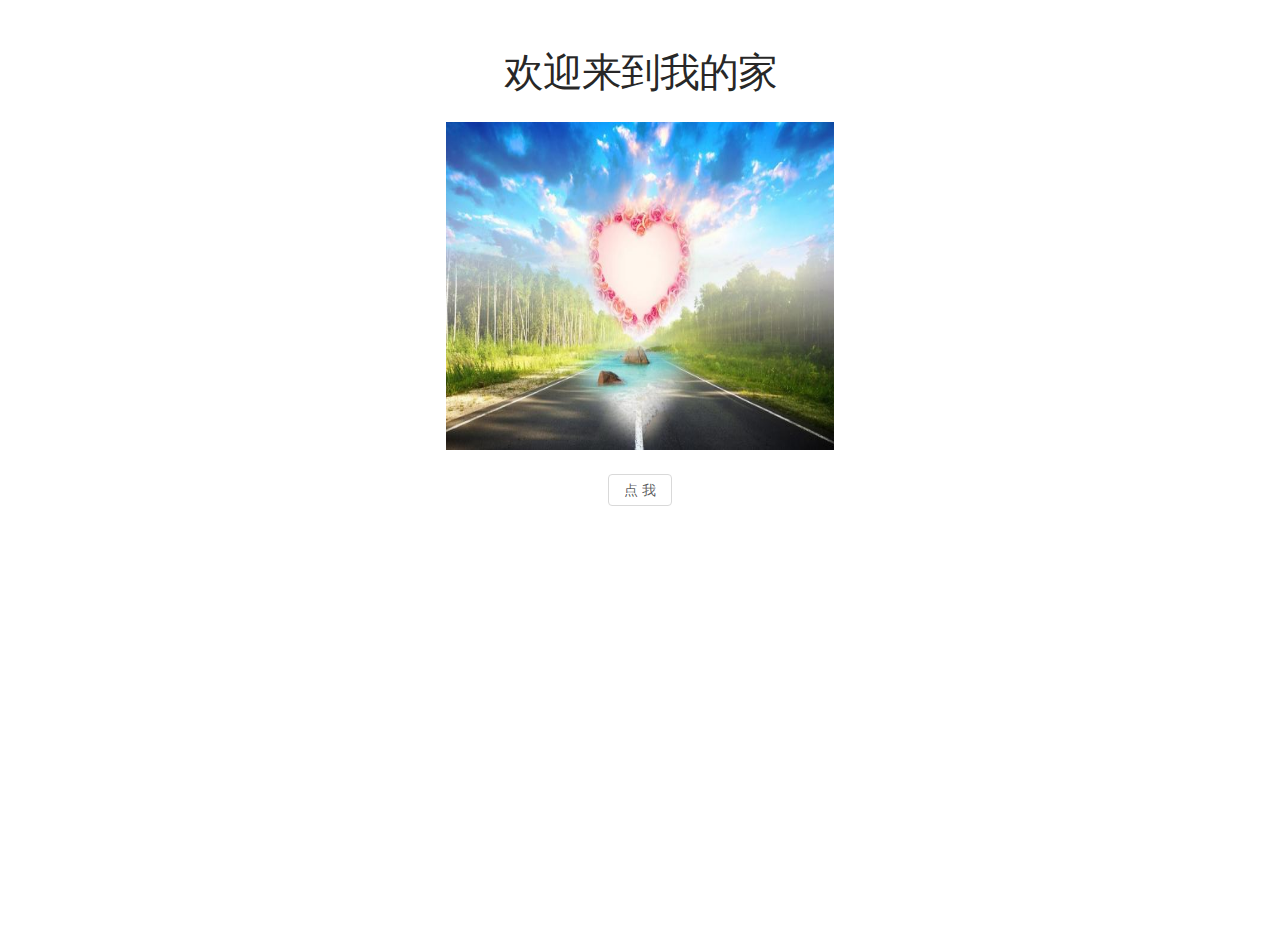
<file: index.html>
<!DOCTYPE html>
<html lang="en">
<head>
  <meta charset="UTF-8">
  <meta name="viewport" content="width=device-width, initial-scale=1">
  <title>Dva Demo</title>
  <link rel="stylesheet" href="index.css" />
</head>
<body>

  <div id="root"></div>
  <script src="index.js"></script>

</body>
</html>
</file>
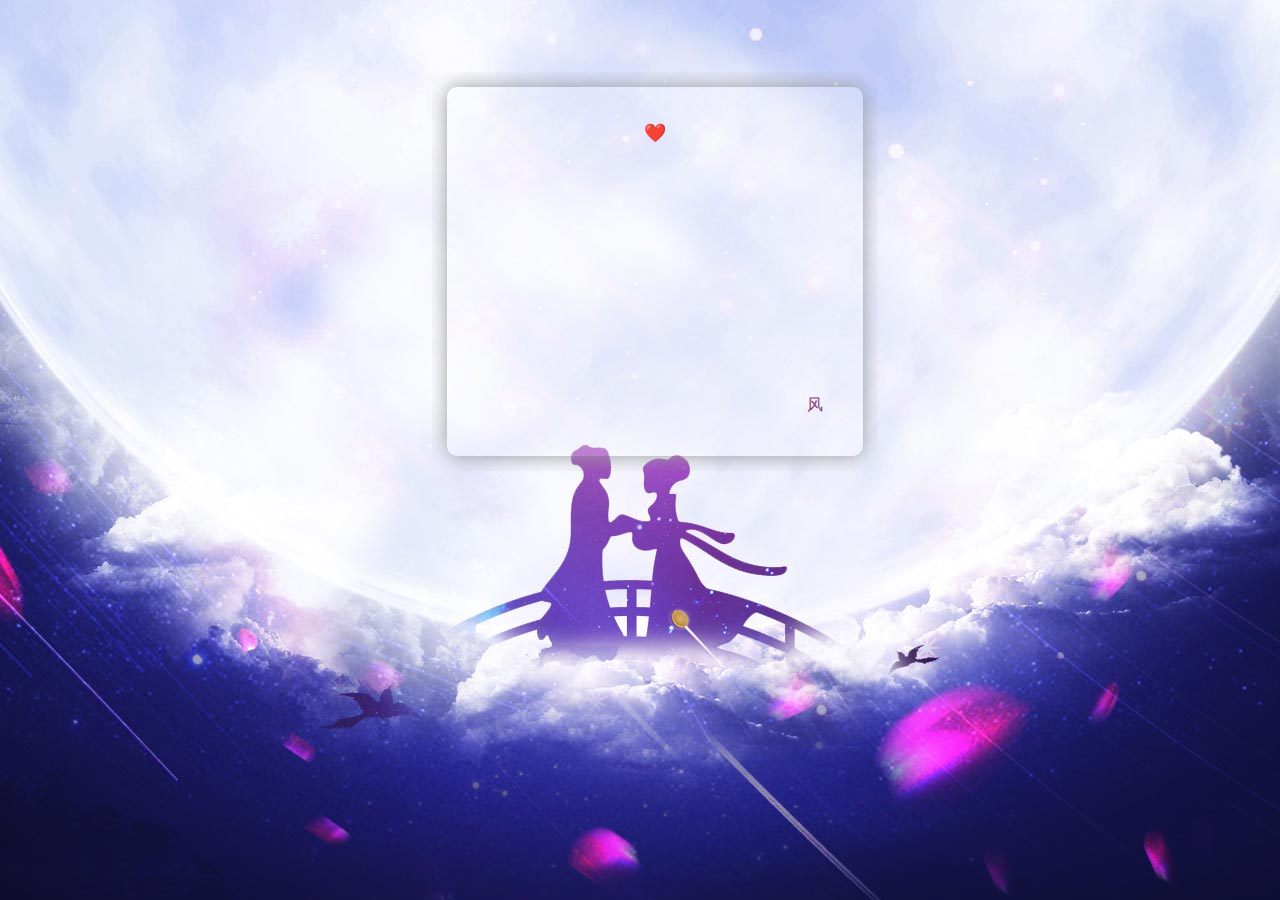
<file: test.html>
<html>
<head>
    <meta charset="utf-8">
    <meta http-equiv="X-UA-Compatible" content="IE=Edge,chrome=1">
    <title>风</title>
    <meta name="keywords" content="">
    <meta name="description" content="风">
    <link href="./static/css/style.css" rel="stylesheet" type="text/css">
    <script type="text/javascript" src="./static/js/js.js"></script>
</head>
<body id="bgc">
<div class="mb-box">
    <div class="bb">
        <h2>❤️</h2>
        <div class="bb_text">
            <div id="code">
                xx,有人说爱情可以让人失去生命，但我不会。我要留着这条命为你擦去嘴角的面渣；我要留着这条命去买你喜欢的玫瑰花；我要留着这条命拂去你眼角的泪水；我要留着这条命去撑起你的快乐天堂；如果有一天你找到了心中的他，我会爬上山崖，为你去摘那朵你心中的花！我想和你一起过平淡的生活......清晨可以看到你的笑脸和餐桌上的牛奶煎蛋，然后一起出门，很努力地工作，下班去超市买菜，一起回家做晚饭，夕阳下牵手散步......一直到老...
            </div>
        </div>
        <p class="bb_myname">
            风
            <br>
        </p>
    </div>
</div>
<script>
    Element.prototype.typewriter = function (a) {
        var d = this,
                c = d.innerHTML,
                b = 0;
        d.innerHTML = "";
        var e = setInterval(function () {
            var f = c.substr(b, 1);
            if (f == "<") {
                b = c.indexOf(">", b) + 1
            } else {
                b++
            }
            d.innerHTML = c.substring(0, b) + (b & 1 ? "_" : "");
            if (b >= c.length) {
                clearInterval(e)
            }
        }, 150);
        return this

    };
    document.getElementById("code").typewriter();
</script>
</body>
</html>
</file>
<file: index.css>
#root,body,html{height:100%}.normal___2Jkae{font-family:Georgia,sans-serif;margin-top:3em;text-align:center}.title___1_9L0{font-size:2.5rem;font-weight:normal;letter-spacing:-1px}.welcome___3Stqr{height:328px;background:url(static/yay.44dd3333.jpg) no-repeat center 0;background-size:388px 328px}.love___1vcRB{height:328px;background:url(static/爱心.4bd344f6.jpg) no-repeat center 0;background-size:388px 328px;margin-bottom:1.5rem}.list___3XYwP{font-size:1.2em;margin-top:1.8em;list-style:none;line-height:1.5em}.list___3XYwP code{background:#f7f7f7}@font-face{font-family:"Monospaced Number";src:local("Tahoma");unicode-range:u+30-39}@font-face{font-family:"Monospaced Number";font-weight:bold;src:local("Tahoma-Bold");unicode-range:u+30-39}@font-face{font-family:"Chinese Quote";src:local("PingFang SC"),local("SimSun");unicode-range:u+2018,u+2019,u+201c,u+201d}body,html{width:100%;height:100%}input::-ms-clear,input::-ms-reveal{display:none}*,:after,:before{-webkit-box-sizing:border-box;box-sizing:border-box}html{font-family:sans-serif;line-height:1.15;-webkit-text-size-adjust:100%;-ms-text-size-adjust:100%;-ms-overflow-style:scrollbar;-webkit-tap-highlight-color:rgba(0,0,0,0)}@-ms-viewport{width:device-width}article,aside,dialog,figcaption,figure,footer,header,hgroup,main,nav,section{display:block}body{margin:0;font-family:"Monospaced Number","Chinese Quote",-apple-system,BlinkMacSystemFont,"Segoe UI",Roboto,"PingFang SC","Hiragino Sans GB","Microsoft YaHei","Helvetica Neue",Helvetica,Arial,sans-serif;font-size:14px;line-height:1.5;color:rgba(0,0,0,.65);background-color:#fff}[tabindex="-1"]:focus{outline:none!important}hr{-webkit-box-sizing:content-box;box-sizing:content-box;height:0;overflow:visible}h1,h2,h3,h4,h5,h6{margin-top:0;margin-bottom:.5em;color:rgba(0,0,0,.85);font-weight:500}p{margin-top:0;margin-bottom:1em}abbr[data-original-title],abbr[title]{text-decoration:underline;-webkit-text-decoration:underline dotted;text-decoration:underline dotted;cursor:help;border-bottom:0}address{margin-bottom:1em;font-style:normal;line-height:inherit}input[type=number],input[type=password],input[type=text],textarea{-webkit-appearance:none}dl,ol,ul{margin-top:0;margin-bottom:1em}ol ol,ol ul,ul ol,ul ul{margin-bottom:0}dt{font-weight:500}dd{margin-bottom:.5em;margin-left:0}blockquote{margin:0 0 1em}dfn{font-style:italic}b,strong{font-weight:bolder}small{font-size:80%}sub,sup{position:relative;font-size:75%;line-height:0;vertical-align:baseline}sub{bottom:-.25em}sup{top:-.5em}a{color:#1890ff;background-color:transparent;text-decoration:none;outline:none;cursor:pointer;-webkit-transition:color .3s;transition:color .3s;-webkit-text-decoration-skip:objects}a:focus{text-decoration:underline;-webkit-text-decoration-skip:ink;text-decoration-skip:ink}a:hover{color:#40a9ff}a:active{color:#096dd9}a:active,a:hover{outline:0;text-decoration:none}a[disabled]{color:rgba(0,0,0,.25);cursor:not-allowed;pointer-events:none}code,kbd,pre,samp{font-family:Consolas,Menlo,Courier,monospace;font-size:1em}pre{margin-top:0;margin-bottom:1em;overflow:auto}figure{margin:0 0 1em}img{vertical-align:middle;border-style:none}svg:not(:root){overflow:hidden}[role=button],a,area,button,input:not([type=range]),label,select,summary,textarea{-ms-touch-action:manipulation;touch-action:manipulation}table{border-collapse:collapse}caption{padding-top:.75em;padding-bottom:.3em;color:rgba(0,0,0,.45);text-align:left;caption-side:bottom}th{text-align:inherit}button,input,optgroup,select,textarea{margin:0;font-family:inherit;font-size:inherit;line-height:inherit;color:inherit}button,input{overflow:visible}button,select{text-transform:none}[type=reset],[type=submit],button,html [type=button]{-webkit-appearance:button}[type=button]::-moz-focus-inner,[type=reset]::-moz-focus-inner,[type=submit]::-moz-focus-inner,button::-moz-focus-inner{padding:0;border-style:none}input[type=checkbox],input[type=radio]{-webkit-box-sizing:border-box;box-sizing:border-box;padding:0}input[type=date],input[type=datetime-local],input[type=month],input[type=time]{-webkit-appearance:listbox}textarea{overflow:auto;resize:vertical}fieldset{min-width:0;padding:0;margin:0;border:0}legend{display:block;width:100%;max-width:100%;padding:0;margin-bottom:.5em;font-size:1.5em;line-height:inherit;color:inherit;white-space:normal}progress{vertical-align:baseline}[type=number]::-webkit-inner-spin-button,[type=number]::-webkit-outer-spin-button{height:auto}[type=search]{outline-offset:-2px;-webkit-appearance:none}[type=search]::-webkit-search-cancel-button,[type=search]::-webkit-search-decoration{-webkit-appearance:none}::-webkit-file-upload-button{font:inherit;-webkit-appearance:button}output{display:inline-block}summary{display:list-item}template{display:none}[hidden]{display:none!important}mark{padding:.2em;background-color:#feffe6}::-moz-selection{background:#1890ff;color:#fff}::selection{background:#1890ff;color:#fff}.clearfix{zoom:1}.clearfix:after,.clearfix:before{content:"";display:table}.clearfix:after{clear:both}@font-face{font-family:"anticon";src:url("https://at.alicdn.com/t/font_148784_v4ggb6wrjmkotj4i.eot");src:url("https://at.alicdn.com/t/font_148784_v4ggb6wrjmkotj4i.woff") format("woff"),url("https://at.alicdn.com/t/font_148784_v4ggb6wrjmkotj4i.ttf") format("truetype"),url("https://at.alicdn.com/t/font_148784_v4ggb6wrjmkotj4i.svg#iconfont") format("svg")}.anticon{display:inline-block;font-style:normal;vertical-align:baseline;text-align:center;text-transform:none;line-height:1;text-rendering:optimizeLegibility;-webkit-font-smoothing:antialiased;-moz-osx-font-smoothing:grayscale}.anticon:before{display:block;font-family:"anticon"!important}.anticon-step-forward:before{content:"\E600"}.anticon-step-backward:before{content:"\E601"}.anticon-forward:before{content:"\E602"}.anticon-backward:before{content:"\E603"}.anticon-caret-right:before{content:"\E604"}.anticon-caret-left:before{content:"\E605"}.anticon-caret-down:before{content:"\E606"}.anticon-caret-up:before{content:"\E607"}.anticon-caret-circle-right:before,.anticon-circle-right:before,.anticon-right-circle:before{content:"\E608"}.anticon-caret-circle-left:before,.anticon-circle-left:before,.anticon-left-circle:before{content:"\E609"}.anticon-caret-circle-up:before,.anticon-circle-up:before,.anticon-up-circle:before{content:"\E60A"}.anticon-caret-circle-down:before,.anticon-circle-down:before,.anticon-down-circle:before{content:"\E60B"}.anticon-right-circle-o:before{content:"\E60C"}.anticon-caret-circle-o-right:before,.anticon-circle-o-right:before{content:"\E60C"}.anticon-left-circle-o:before{content:"\E60D"}.anticon-caret-circle-o-left:before,.anticon-circle-o-left:before{content:"\E60D"}.anticon-up-circle-o:before{content:"\E60E"}.anticon-caret-circle-o-up:before,.anticon-circle-o-up:before{content:"\E60E"}.anticon-down-circle-o:before{content:"\E60F"}.anticon-caret-circle-o-down:before,.anticon-circle-o-down:before{content:"\E60F"}.anticon-verticle-left:before{content:"\E610"}.anticon-verticle-right:before{content:"\E611"}.anticon-rollback:before{content:"\E612"}.anticon-retweet:before{content:"\E613"}.anticon-shrink:before{content:"\E614"}.anticon-arrow-salt:before,.anticon-arrows-alt:before{content:"\E615"}.anticon-reload:before{content:"\E616"}.anticon-double-right:before{content:"\E617"}.anticon-double-left:before{content:"\E618"}.anticon-arrow-down:before{content:"\E619"}.anticon-arrow-up:before{content:"\E61A"}.anticon-arrow-right:before{content:"\E61B"}.anticon-arrow-left:before{content:"\E61C"}.anticon-down:before{content:"\E61D"}.anticon-up:before{content:"\E61E"}.anticon-right:before{content:"\E61F"}.anticon-left:before{content:"\E620"}.anticon-minus-square-o:before{content:"\E621"}.anticon-minus-circle:before{content:"\E622"}.anticon-minus-circle-o:before{content:"\E623"}.anticon-minus:before{content:"\E624"}.anticon-plus-circle-o:before{content:"\E625"}.anticon-plus-circle:before{content:"\E626"}.anticon-plus:before{content:"\E627"}.anticon-info-circle:before{content:"\E628"}.anticon-info-circle-o:before{content:"\E629"}.anticon-info:before{content:"\E62A"}.anticon-exclamation:before{content:"\E62B"}.anticon-exclamation-circle:before{content:"\E62C"}.anticon-exclamation-circle-o:before{content:"\E62D"}.anticon-close-circle:before,.anticon-cross-circle:before{content:"\E62E"}.anticon-close-circle-o:before,.anticon-cross-circle-o:before{content:"\E62F"}.anticon-check-circle:before{content:"\E630"}.anticon-check-circle-o:before{content:"\E631"}.anticon-check:before{content:"\E632"}.anticon-close:before,.anticon-cross:before{content:"\E633"}.anticon-customer-service:before,.anticon-customerservice:before{content:"\E634"}.anticon-credit-card:before{content:"\E635"}.anticon-code-o:before{content:"\E636"}.anticon-book:before{content:"\E637"}.anticon-bars:before{content:"\E639"}.anticon-question:before{content:"\E63A"}.anticon-question-circle:before{content:"\E63B"}.anticon-question-circle-o:before{content:"\E63C"}.anticon-pause:before{content:"\E63D"}.anticon-pause-circle:before{content:"\E63E"}.anticon-pause-circle-o:before{content:"\E63F"}.anticon-clock-circle:before{content:"\E640"}.anticon-clock-circle-o:before{content:"\E641"}.anticon-swap:before{content:"\E642"}.anticon-swap-left:before{content:"\E643"}.anticon-swap-right:before{content:"\E644"}.anticon-plus-square-o:before{content:"\E645"}.anticon-frown-circle:before,.anticon-frown:before{content:"\E646"}.anticon-ellipsis:before{content:"\E647"}.anticon-copy:before{content:"\E648"}.anticon-menu-fold:before{content:"\E9AC"}.anticon-mail:before{content:"\E659"}.anticon-logout:before{content:"\E65A"}.anticon-link:before{content:"\E65B"}.anticon-area-chart:before{content:"\E65C"}.anticon-line-chart:before{content:"\E65D"}.anticon-home:before{content:"\E65E"}.anticon-laptop:before{content:"\E65F"}.anticon-star:before{content:"\E660"}.anticon-star-o:before{content:"\E661"}.anticon-folder:before{content:"\E662"}.anticon-filter:before{content:"\E663"}.anticon-file:before{content:"\E664"}.anticon-exception:before{content:"\E665"}.anticon-meh-circle:before,.anticon-meh:before{content:"\E666"}.anticon-meh-o:before{content:"\E667"}.anticon-shopping-cart:before{content:"\E668"}.anticon-save:before{content:"\E669"}.anticon-user:before{content:"\E66A"}.anticon-video-camera:before{content:"\E66B"}.anticon-to-top:before{content:"\E66C"}.anticon-team:before{content:"\E66D"}.anticon-tablet:before{content:"\E66E"}.anticon-solution:before{content:"\E66F"}.anticon-search:before{content:"\E670"}.anticon-share-alt:before{content:"\E671"}.anticon-setting:before{content:"\E672"}.anticon-poweroff:before{content:"\E6D5"}.anticon-picture:before{content:"\E674"}.anticon-phone:before{content:"\E675"}.anticon-paper-clip:before{content:"\E676"}.anticon-notification:before{content:"\E677"}.anticon-mobile:before{content:"\E678"}.anticon-menu-unfold:before{content:"\E9AD"}.anticon-inbox:before{content:"\E67A"}.anticon-lock:before{content:"\E67B"}.anticon-qrcode:before{content:"\E67C"}.anticon-play-circle:before{content:"\E6D0"}.anticon-play-circle-o:before{content:"\E6D1"}.anticon-tag:before{content:"\E6D2"}.anticon-tag-o:before{content:"\E6D3"}.anticon-tags:before{content:"\E67D"}.anticon-tags-o:before{content:"\E67E"}.anticon-cloud-o:before{content:"\E67F"}.anticon-cloud:before{content:"\E680"}.anticon-cloud-upload:before{content:"\E681"}.anticon-cloud-download:before{content:"\E682"}.anticon-cloud-download-o:before{content:"\E683"}.anticon-cloud-upload-o:before{content:"\E684"}.anticon-environment:before{content:"\E685"}.anticon-environment-o:before{content:"\E686"}.anticon-eye:before{content:"\E687"}.anticon-eye-o:before{content:"\E688"}.anticon-camera:before{content:"\E689"}.anticon-camera-o:before{content:"\E68A"}.anticon-windows:before{content:"\E68B"}.anticon-apple:before{content:"\E68C"}.anticon-apple-o:before{content:"\E6D4"}.anticon-android:before{content:"\E938"}.anticon-android-o:before{content:"\E68D"}.anticon-aliwangwang:before{content:"\E68E"}.anticon-aliwangwang-o:before{content:"\E68F"}.anticon-export:before{content:"\E691"}.anticon-edit:before{content:"\E692"}.anticon-appstore-o:before{content:"\E695"}.anticon-appstore:before{content:"\E696"}.anticon-scan:before{content:"\E697"}.anticon-file-text:before{content:"\E698"}.anticon-folder-open:before{content:"\E699"}.anticon-hdd:before{content:"\E69A"}.anticon-ie:before{content:"\E69B"}.anticon-file-jpg:before{content:"\E69C"}.anticon-like:before{content:"\E64C"}.anticon-like-o:before{content:"\E69D"}.anticon-dislike:before{content:"\E64B"}.anticon-dislike-o:before{content:"\E69E"}.anticon-delete:before{content:"\E69F"}.anticon-enter:before{content:"\E6A0"}.anticon-pushpin-o:before{content:"\E6A1"}.anticon-pushpin:before{content:"\E6A2"}.anticon-heart:before{content:"\E6A3"}.anticon-heart-o:before{content:"\E6A4"}.anticon-pay-circle:before{content:"\E6A5"}.anticon-pay-circle-o:before{content:"\E6A6"}.anticon-smile-circle:before,.anticon-smile:before{content:"\E6A7"}.anticon-smile-o:before{content:"\E6A8"}.anticon-frown-o:before{content:"\E6A9"}.anticon-calculator:before{content:"\E6AA"}.anticon-message:before{content:"\E6AB"}.anticon-chrome:before{content:"\E6AC"}.anticon-github:before{content:"\E6AD"}.anticon-file-unknown:before{content:"\E6AF"}.anticon-file-excel:before{content:"\E6B0"}.anticon-file-ppt:before{content:"\E6B1"}.anticon-file-word:before{content:"\E6B2"}.anticon-file-pdf:before{content:"\E6B3"}.anticon-desktop:before{content:"\E6B4"}.anticon-upload:before{content:"\E6B6"}.anticon-download:before{content:"\E6B7"}.anticon-pie-chart:before{content:"\E6B8"}.anticon-unlock:before{content:"\E6BA"}.anticon-calendar:before{content:"\E6BB"}.anticon-windows-o:before{content:"\E6BC"}.anticon-dot-chart:before{content:"\E6BD"}.anticon-bar-chart:before{content:"\E6BE"}.anticon-code:before{content:"\E6BF"}.anticon-api:before{content:"\E951"}.anticon-plus-square:before{content:"\E6C0"}.anticon-minus-square:before{content:"\E6C1"}.anticon-close-square:before{content:"\E6C2"}.anticon-close-square-o:before{content:"\E6C3"}.anticon-check-square:before{content:"\E6C4"}.anticon-check-square-o:before{content:"\E6C5"}.anticon-fast-backward:before{content:"\E6C6"}.anticon-fast-forward:before{content:"\E6C7"}.anticon-up-square:before{content:"\E6C8"}.anticon-down-square:before{content:"\E6C9"}.anticon-left-square:before{content:"\E6CA"}.anticon-right-square:before{content:"\E6CB"}.anticon-right-square-o:before{content:"\E6CC"}.anticon-left-square-o:before{content:"\E6CD"}.anticon-down-square-o:before{content:"\E6CE"}.anticon-up-square-o:before{content:"\E6CF"}.anticon-loading:before{content:"\E64D"}.anticon-loading-3-quarters:before{content:"\E6AE"}.anticon-bulb:before{content:"\E649"}.anticon-select:before{content:"\E64A"}.anticon-addfile:before,.anticon-file-add:before{content:"\E910"}.anticon-addfolder:before,.anticon-folder-add:before{content:"\E914"}.anticon-switcher:before{content:"\E913"}.anticon-rocket:before{content:"\E90F"}.anticon-dingding:before{content:"\E923"}.anticon-dingding-o:before{content:"\E925"}.anticon-bell:before{content:"\E64E"}.anticon-disconnect:before{content:"\E64F"}.anticon-database:before{content:"\E650"}.anticon-compass:before{content:"\E6DB"}.anticon-barcode:before{content:"\E652"}.anticon-hourglass:before{content:"\E653"}.anticon-key:before{content:"\E654"}.anticon-flag:before{content:"\E655"}.anticon-layout:before{content:"\E656"}.anticon-login:before{content:"\E657"}.anticon-printer:before{content:"\E673"}.anticon-sound:before{content:"\E6E9"}.anticon-usb:before{content:"\E6D7"}.anticon-skin:before{content:"\E6D8"}.anticon-tool:before{content:"\E6D9"}.anticon-sync:before{content:"\E6DA"}.anticon-wifi:before{content:"\E6D6"}.anticon-car:before{content:"\E6DC"}.anticon-copyright:before{content:"\E6DE"}.anticon-schedule:before{content:"\E6DF"}.anticon-user-add:before{content:"\E6ED"}.anticon-user-delete:before{content:"\E6E0"}.anticon-usergroup-add:before{content:"\E6DD"}.anticon-usergroup-delete:before{content:"\E6E1"}.anticon-man:before{content:"\E6E2"}.anticon-woman:before{content:"\E6EC"}.anticon-shop:before{content:"\E6E3"}.anticon-gift:before{content:"\E6E4"}.anticon-idcard:before{content:"\E6E5"}.anticon-medicine-box:before{content:"\E6E6"}.anticon-red-envelope:before{content:"\E6E7"}.anticon-coffee:before{content:"\E6E8"}.anticon-trademark:before{content:"\E651"}.anticon-safety:before{content:"\E6EA"}.anticon-wallet:before{content:"\E6EB"}.anticon-bank:before{content:"\E6EE"}.anticon-trophy:before{content:"\E6EF"}.anticon-contacts:before{content:"\E6F0"}.anticon-global:before{content:"\E6F1"}.anticon-shake:before{content:"\E94F"}.anticon-fork:before{content:"\E6F2"}.anticon-dashboard:before{content:"\E99A"}.anticon-profile:before{content:"\E999"}.anticon-table:before{content:"\E998"}.anticon-warning:before{content:"\E997"}.anticon-form:before{content:"\E996"}.anticon-spin:before{display:inline-block;-webkit-animation:loadingCircle 1s infinite linear;animation:loadingCircle 1s infinite linear}.anticon-weibo-square:before{content:"\E6F5"}.anticon-weibo-circle:before{content:"\E6F4"}.anticon-taobao-circle:before{content:"\E6F3"}.anticon-html5:before{content:"\E9C7"}.anticon-weibo:before{content:"\E9C6"}.anticon-twitter:before{content:"\E9C5"}.anticon-wechat:before{content:"\E9C4"}.anticon-youtube:before{content:"\E9C3"}.anticon-alipay-circle:before{content:"\E9C2"}.anticon-taobao:before{content:"\E9C1"}.anticon-skype:before{content:"\E9C0"}.anticon-qq:before{content:"\E9BF"}.anticon-medium-workmark:before{content:"\E9BE"}.anticon-gitlab:before{content:"\E9BD"}.anticon-medium:before{content:"\E9BC"}.anticon-linkedin:before{content:"\E9BB"}.anticon-google-plus:before{content:"\E9BA"}.anticon-dropbox:before{content:"\E9B9"}.anticon-facebook:before{content:"\E9B8"}.anticon-codepen:before{content:"\E9B7"}.anticon-amazon:before{content:"\E9B6"}.anticon-google:before{content:"\E9B5"}.anticon-codepen-circle:before{content:"\E9B4"}.anticon-alipay:before{content:"\E9B3"}.anticon-ant-design:before{content:"\E9B2"}.anticon-aliyun:before{content:"\E9F4"}.anticon-zhihu:before{content:"\E703"}.anticon-file-markdown:before{content:"\E704"}.anticon-slack:before{content:"\E705"}.anticon-slack-square:before{content:"\E706"}.anticon-behance:before{content:"\E707"}.anticon-behance-square:before{content:"\E708"}.anticon-dribbble:before{content:"\E709"}.anticon-dribbble-square:before{content:"\E70A"}.anticon-instagram:before{content:"\E70B"}.anticon-yuque:before{content:"\E70C"}.fade-appear,.fade-enter,.fade-leave{-webkit-animation-duration:.2s;animation-duration:.2s;-webkit-animation-fill-mode:both;animation-fill-mode:both;-webkit-animation-play-state:paused;animation-play-state:paused}.fade-appear.fade-appear-active,.fade-enter.fade-enter-active{-webkit-animation-name:antFadeIn;animation-name:antFadeIn;-webkit-animation-play-state:running;animation-play-state:running}.fade-leave.fade-leave-active{-webkit-animation-name:antFadeOut;animation-name:antFadeOut;-webkit-animation-play-state:running;animation-play-state:running;pointer-events:none}.fade-appear,.fade-enter{opacity:0}.fade-appear,.fade-enter,.fade-leave{-webkit-animation-timing-function:linear;animation-timing-function:linear}@-webkit-keyframes antFadeIn{0%{opacity:0}to{opacity:1}}@keyframes antFadeIn{0%{opacity:0}to{opacity:1}}@-webkit-keyframes antFadeOut{0%{opacity:1}to{opacity:0}}@keyframes antFadeOut{0%{opacity:1}to{opacity:0}}.move-up-appear,.move-up-enter,.move-up-leave{-webkit-animation-duration:.2s;animation-duration:.2s;-webkit-animation-fill-mode:both;animation-fill-mode:both;-webkit-animation-play-state:paused;animation-play-state:paused}.move-up-appear.move-up-appear-active,.move-up-enter.move-up-enter-active{-webkit-animation-name:antMoveUpIn;animation-name:antMoveUpIn;-webkit-animation-play-state:running;animation-play-state:running}.move-up-leave.move-up-leave-active{-webkit-animation-name:antMoveUpOut;animation-name:antMoveUpOut;-webkit-animation-play-state:running;animation-play-state:running;pointer-events:none}.move-up-appear,.move-up-enter{opacity:0;-webkit-animation-timing-function:cubic-bezier(.08,.82,.17,1);animation-timing-function:cubic-bezier(.08,.82,.17,1)}.move-up-leave{-webkit-animation-timing-function:cubic-bezier(.6,.04,.98,.34);animation-timing-function:cubic-bezier(.6,.04,.98,.34)}.move-down-appear,.move-down-enter,.move-down-leave{-webkit-animation-duration:.2s;animation-duration:.2s;-webkit-animation-fill-mode:both;animation-fill-mode:both;-webkit-animation-play-state:paused;animation-play-state:paused}.move-down-appear.move-down-appear-active,.move-down-enter.move-down-enter-active{-webkit-animation-name:antMoveDownIn;animation-name:antMoveDownIn;-webkit-animation-play-state:running;animation-play-state:running}.move-down-leave.move-down-leave-active{-webkit-animation-name:antMoveDownOut;animation-name:antMoveDownOut;-webkit-animation-play-state:running;animation-play-state:running;pointer-events:none}.move-down-appear,.move-down-enter{opacity:0;-webkit-animation-timing-function:cubic-bezier(.08,.82,.17,1);animation-timing-function:cubic-bezier(.08,.82,.17,1)}.move-down-leave{-webkit-animation-timing-function:cubic-bezier(.6,.04,.98,.34);animation-timing-function:cubic-bezier(.6,.04,.98,.34)}.move-left-appear,.move-left-enter,.move-left-leave{-webkit-animation-duration:.2s;animation-duration:.2s;-webkit-animation-fill-mode:both;animation-fill-mode:both;-webkit-animation-play-state:paused;animation-play-state:paused}.move-left-appear.move-left-appear-active,.move-left-enter.move-left-enter-active{-webkit-animation-name:antMoveLeftIn;animation-name:antMoveLeftIn;-webkit-animation-play-state:running;animation-play-state:running}.move-left-leave.move-left-leave-active{-webkit-animation-name:antMoveLeftOut;animation-name:antMoveLeftOut;-webkit-animation-play-state:running;animation-play-state:running;pointer-events:none}.move-left-appear,.move-left-enter{opacity:0;-webkit-animation-timing-function:cubic-bezier(.08,.82,.17,1);animation-timing-function:cubic-bezier(.08,.82,.17,1)}.move-left-leave{-webkit-animation-timing-function:cubic-bezier(.6,.04,.98,.34);animation-timing-function:cubic-bezier(.6,.04,.98,.34)}.move-right-appear,.move-right-enter,.move-right-leave{-webkit-animation-duration:.2s;animation-duration:.2s;-webkit-animation-fill-mode:both;animation-fill-mode:both;-webkit-animation-play-state:paused;animation-play-state:paused}.move-right-appear.move-right-appear-active,.move-right-enter.move-right-enter-active{-webkit-animation-name:antMoveRightIn;animation-name:antMoveRightIn;-webkit-animation-play-state:running;animation-play-state:running}.move-right-leave.move-right-leave-active{-webkit-animation-name:antMoveRightOut;animation-name:antMoveRightOut;-webkit-animation-play-state:running;animation-play-state:running;pointer-events:none}.move-right-appear,.move-right-enter{opacity:0;-webkit-animation-timing-function:cubic-bezier(.08,.82,.17,1);animation-timing-function:cubic-bezier(.08,.82,.17,1)}.move-right-leave{-webkit-animation-timing-function:cubic-bezier(.6,.04,.98,.34);animation-timing-function:cubic-bezier(.6,.04,.98,.34)}@-webkit-keyframes antMoveDownIn{0%{-webkit-transform-origin:0 0;transform-origin:0 0;-webkit-transform:translateY(100%);transform:translateY(100%);opacity:0}to{-webkit-transform-origin:0 0;transform-origin:0 0;-webkit-transform:translateY(0);transform:translateY(0);opacity:1}}@keyframes antMoveDownIn{0%{-webkit-transform-origin:0 0;transform-origin:0 0;-webkit-transform:translateY(100%);transform:translateY(100%);opacity:0}to{-webkit-transform-origin:0 0;transform-origin:0 0;-webkit-transform:translateY(0);transform:translateY(0);opacity:1}}@-webkit-keyframes antMoveDownOut{0%{-webkit-transform-origin:0 0;transform-origin:0 0;-webkit-transform:translateY(0);transform:translateY(0);opacity:1}to{-webkit-transform-origin:0 0;transform-origin:0 0;-webkit-transform:translateY(100%);transform:translateY(100%);opacity:0}}@keyframes antMoveDownOut{0%{-webkit-transform-origin:0 0;transform-origin:0 0;-webkit-transform:translateY(0);transform:translateY(0);opacity:1}to{-webkit-transform-origin:0 0;transform-origin:0 0;-webkit-transform:translateY(100%);transform:translateY(100%);opacity:0}}@-webkit-keyframes antMoveLeftIn{0%{-webkit-transform-origin:0 0;transform-origin:0 0;-webkit-transform:translateX(-100%);transform:translateX(-100%);opacity:0}to{-webkit-transform-origin:0 0;transform-origin:0 0;-webkit-transform:translateX(0);transform:translateX(0);opacity:1}}@keyframes antMoveLeftIn{0%{-webkit-transform-origin:0 0;transform-origin:0 0;-webkit-transform:translateX(-100%);transform:translateX(-100%);opacity:0}to{-webkit-transform-origin:0 0;transform-origin:0 0;-webkit-transform:translateX(0);transform:translateX(0);opacity:1}}@-webkit-keyframes antMoveLeftOut{0%{-webkit-transform-origin:0 0;transform-origin:0 0;-webkit-transform:translateX(0);transform:translateX(0);opacity:1}to{-webkit-transform-origin:0 0;transform-origin:0 0;-webkit-transform:translateX(-100%);transform:translateX(-100%);opacity:0}}@keyframes antMoveLeftOut{0%{-webkit-transform-origin:0 0;transform-origin:0 0;-webkit-transform:translateX(0);transform:translateX(0);opacity:1}to{-webkit-transform-origin:0 0;transform-origin:0 0;-webkit-transform:translateX(-100%);transform:translateX(-100%);opacity:0}}@-webkit-keyframes antMoveRightIn{0%{opacity:0;-webkit-transform-origin:0 0;transform-origin:0 0;-webkit-transform:translateX(100%);transform:translateX(100%)}to{opacity:1;-webkit-transform-origin:0 0;transform-origin:0 0;-webkit-transform:translateX(0);transform:translateX(0)}}@keyframes antMoveRightIn{0%{opacity:0;-webkit-transform-origin:0 0;transform-origin:0 0;-webkit-transform:translateX(100%);transform:translateX(100%)}to{opacity:1;-webkit-transform-origin:0 0;transform-origin:0 0;-webkit-transform:translateX(0);transform:translateX(0)}}@-webkit-keyframes antMoveRightOut{0%{-webkit-transform-origin:0 0;transform-origin:0 0;-webkit-transform:translateX(0);transform:translateX(0);opacity:1}to{-webkit-transform-origin:0 0;transform-origin:0 0;-webkit-transform:translateX(100%);transform:translateX(100%);opacity:0}}@keyframes antMoveRightOut{0%{-webkit-transform-origin:0 0;transform-origin:0 0;-webkit-transform:translateX(0);transform:translateX(0);opacity:1}to{-webkit-transform-origin:0 0;transform-origin:0 0;-webkit-transform:translateX(100%);transform:translateX(100%);opacity:0}}@-webkit-keyframes antMoveUpIn{0%{-webkit-transform-origin:0 0;transform-origin:0 0;-webkit-transform:translateY(-100%);transform:translateY(-100%);opacity:0}to{-webkit-transform-origin:0 0;transform-origin:0 0;-webkit-transform:translateY(0);transform:translateY(0);opacity:1}}@keyframes antMoveUpIn{0%{-webkit-transform-origin:0 0;transform-origin:0 0;-webkit-transform:translateY(-100%);transform:translateY(-100%);opacity:0}to{-webkit-transform-origin:0 0;transform-origin:0 0;-webkit-transform:translateY(0);transform:translateY(0);opacity:1}}@-webkit-keyframes antMoveUpOut{0%{-webkit-transform-origin:0 0;transform-origin:0 0;-webkit-transform:translateY(0);transform:translateY(0);opacity:1}to{-webkit-transform-origin:0 0;transform-origin:0 0;-webkit-transform:translateY(-100%);transform:translateY(-100%);opacity:0}}@keyframes antMoveUpOut{0%{-webkit-transform-origin:0 0;transform-origin:0 0;-webkit-transform:translateY(0);transform:translateY(0);opacity:1}to{-webkit-transform-origin:0 0;transform-origin:0 0;-webkit-transform:translateY(-100%);transform:translateY(-100%);opacity:0}}@-webkit-keyframes loadingCircle{0%{-webkit-transform-origin:50% 50%;transform-origin:50% 50%;-webkit-transform:rotate(0deg);transform:rotate(0deg)}to{-webkit-transform-origin:50% 50%;transform-origin:50% 50%;-webkit-transform:rotate(1turn);transform:rotate(1turn)}}@keyframes loadingCircle{0%{-webkit-transform-origin:50% 50%;transform-origin:50% 50%;-webkit-transform:rotate(0deg);transform:rotate(0deg)}to{-webkit-transform-origin:50% 50%;transform-origin:50% 50%;-webkit-transform:rotate(1turn);transform:rotate(1turn)}}.slide-up-appear,.slide-up-enter,.slide-up-leave{-webkit-animation-duration:.2s;animation-duration:.2s;-webkit-animation-fill-mode:both;animation-fill-mode:both;-webkit-animation-play-state:paused;animation-play-state:paused}.slide-up-appear.slide-up-appear-active,.slide-up-enter.slide-up-enter-active{-webkit-animation-name:antSlideUpIn;animation-name:antSlideUpIn;-webkit-animation-play-state:running;animation-play-state:running}.slide-up-leave.slide-up-leave-active{-webkit-animation-name:antSlideUpOut;animation-name:antSlideUpOut;-webkit-animation-play-state:running;animation-play-state:running;pointer-events:none}.slide-up-appear,.slide-up-enter{opacity:0;-webkit-animation-timing-function:cubic-bezier(.23,1,.32,1);animation-timing-function:cubic-bezier(.23,1,.32,1)}.slide-up-leave{-webkit-animation-timing-function:cubic-bezier(.755,.05,.855,.06);animation-timing-function:cubic-bezier(.755,.05,.855,.06)}.slide-down-appear,.slide-down-enter,.slide-down-leave{-webkit-animation-duration:.2s;animation-duration:.2s;-webkit-animation-fill-mode:both;animation-fill-mode:both;-webkit-animation-play-state:paused;animation-play-state:paused}.slide-down-appear.slide-down-appear-active,.slide-down-enter.slide-down-enter-active{-webkit-animation-name:antSlideDownIn;animation-name:antSlideDownIn;-webkit-animation-play-state:running;animation-play-state:running}.slide-down-leave.slide-down-leave-active{-webkit-animation-name:antSlideDownOut;animation-name:antSlideDownOut;-webkit-animation-play-state:running;animation-play-state:running;pointer-events:none}.slide-down-appear,.slide-down-enter{opacity:0;-webkit-animation-timing-function:cubic-bezier(.23,1,.32,1);animation-timing-function:cubic-bezier(.23,1,.32,1)}.slide-down-leave{-webkit-animation-timing-function:cubic-bezier(.755,.05,.855,.06);animation-timing-function:cubic-bezier(.755,.05,.855,.06)}.slide-left-appear,.slide-left-enter,.slide-left-leave{-webkit-animation-duration:.2s;animation-duration:.2s;-webkit-animation-fill-mode:both;animation-fill-mode:both;-webkit-animation-play-state:paused;animation-play-state:paused}.slide-left-appear.slide-left-appear-active,.slide-left-enter.slide-left-enter-active{-webkit-animation-name:antSlideLeftIn;animation-name:antSlideLeftIn;-webkit-animation-play-state:running;animation-play-state:running}.slide-left-leave.slide-left-leave-active{-webkit-animation-name:antSlideLeftOut;animation-name:antSlideLeftOut;-webkit-animation-play-state:running;animation-play-state:running;pointer-events:none}.slide-left-appear,.slide-left-enter{opacity:0;-webkit-animation-timing-function:cubic-bezier(.23,1,.32,1);animation-timing-function:cubic-bezier(.23,1,.32,1)}.slide-left-leave{-webkit-animation-timing-function:cubic-bezier(.755,.05,.855,.06);animation-timing-function:cubic-bezier(.755,.05,.855,.06)}.slide-right-appear,.slide-right-enter,.slide-right-leave{-webkit-animation-duration:.2s;animation-duration:.2s;-webkit-animation-fill-mode:both;animation-fill-mode:both;-webkit-animation-play-state:paused;animation-play-state:paused}.slide-right-appear.slide-right-appear-active,.slide-right-enter.slide-right-enter-active{-webkit-animation-name:antSlideRightIn;animation-name:antSlideRightIn;-webkit-animation-play-state:running;animation-play-state:running}.slide-right-leave.slide-right-leave-active{-webkit-animation-name:antSlideRightOut;animation-name:antSlideRightOut;-webkit-animation-play-state:running;animation-play-state:running;pointer-events:none}.slide-right-appear,.slide-right-enter{opacity:0;-webkit-animation-timing-function:cubic-bezier(.23,1,.32,1);animation-timing-function:cubic-bezier(.23,1,.32,1)}.slide-right-leave{-webkit-animation-timing-function:cubic-bezier(.755,.05,.855,.06);animation-timing-function:cubic-bezier(.755,.05,.855,.06)}@-webkit-keyframes antSlideUpIn{0%{opacity:0;-webkit-transform-origin:0 0;transform-origin:0 0;-webkit-transform:scaleY(.8);transform:scaleY(.8)}to{opacity:1;-webkit-transform-origin:0 0;transform-origin:0 0;-webkit-transform:scaleY(1);transform:scaleY(1)}}@keyframes antSlideUpIn{0%{opacity:0;-webkit-transform-origin:0 0;transform-origin:0 0;-webkit-transform:scaleY(.8);transform:scaleY(.8)}to{opacity:1;-webkit-transform-origin:0 0;transform-origin:0 0;-webkit-transform:scaleY(1);transform:scaleY(1)}}@-webkit-keyframes antSlideUpOut{0%{opacity:1;-webkit-transform-origin:0 0;transform-origin:0 0;-webkit-transform:scaleY(1);transform:scaleY(1)}to{opacity:0;-webkit-transform-origin:0 0;transform-origin:0 0;-webkit-transform:scaleY(.8);transform:scaleY(.8)}}@keyframes antSlideUpOut{0%{opacity:1;-webkit-transform-origin:0 0;transform-origin:0 0;-webkit-transform:scaleY(1);transform:scaleY(1)}to{opacity:0;-webkit-transform-origin:0 0;transform-origin:0 0;-webkit-transform:scaleY(.8);transform:scaleY(.8)}}@-webkit-keyframes antSlideDownIn{0%{opacity:0;-webkit-transform-origin:100% 100%;transform-origin:100% 100%;-webkit-transform:scaleY(.8);transform:scaleY(.8)}to{opacity:1;-webkit-transform-origin:100% 100%;transform-origin:100% 100%;-webkit-transform:scaleY(1);transform:scaleY(1)}}@keyframes antSlideDownIn{0%{opacity:0;-webkit-transform-origin:100% 100%;transform-origin:100% 100%;-webkit-transform:scaleY(.8);transform:scaleY(.8)}to{opacity:1;-webkit-transform-origin:100% 100%;transform-origin:100% 100%;-webkit-transform:scaleY(1);transform:scaleY(1)}}@-webkit-keyframes antSlideDownOut{0%{opacity:1;-webkit-transform-origin:100% 100%;transform-origin:100% 100%;-webkit-transform:scaleY(1);transform:scaleY(1)}to{opacity:0;-webkit-transform-origin:100% 100%;transform-origin:100% 100%;-webkit-transform:scaleY(.8);transform:scaleY(.8)}}@keyframes antSlideDownOut{0%{opacity:1;-webkit-transform-origin:100% 100%;transform-origin:100% 100%;-webkit-transform:scaleY(1);transform:scaleY(1)}to{opacity:0;-webkit-transform-origin:100% 100%;transform-origin:100% 100%;-webkit-transform:scaleY(.8);transform:scaleY(.8)}}@-webkit-keyframes antSlideLeftIn{0%{opacity:0;-webkit-transform-origin:0 0;transform-origin:0 0;-webkit-transform:scaleX(.8);transform:scaleX(.8)}to{opacity:1;-webkit-transform-origin:0 0;transform-origin:0 0;-webkit-transform:scaleX(1);transform:scaleX(1)}}@keyframes antSlideLeftIn{0%{opacity:0;-webkit-transform-origin:0 0;transform-origin:0 0;-webkit-transform:scaleX(.8);transform:scaleX(.8)}to{opacity:1;-webkit-transform-origin:0 0;transform-origin:0 0;-webkit-transform:scaleX(1);transform:scaleX(1)}}@-webkit-keyframes antSlideLeftOut{0%{opacity:1;-webkit-transform-origin:0 0;transform-origin:0 0;-webkit-transform:scaleX(1);transform:scaleX(1)}to{opacity:0;-webkit-transform-origin:0 0;transform-origin:0 0;-webkit-transform:scaleX(.8);transform:scaleX(.8)}}@keyframes antSlideLeftOut{0%{opacity:1;-webkit-transform-origin:0 0;transform-origin:0 0;-webkit-transform:scaleX(1);transform:scaleX(1)}to{opacity:0;-webkit-transform-origin:0 0;transform-origin:0 0;-webkit-transform:scaleX(.8);transform:scaleX(.8)}}@-webkit-keyframes antSlideRightIn{0%{opacity:0;-webkit-transform-origin:100% 0;transform-origin:100% 0;-webkit-transform:scaleX(.8);transform:scaleX(.8)}to{opacity:1;-webkit-transform-origin:100% 0;transform-origin:100% 0;-webkit-transform:scaleX(1);transform:scaleX(1)}}@keyframes antSlideRightIn{0%{opacity:0;-webkit-transform-origin:100% 0;transform-origin:100% 0;-webkit-transform:scaleX(.8);transform:scaleX(.8)}to{opacity:1;-webkit-transform-origin:100% 0;transform-origin:100% 0;-webkit-transform:scaleX(1);transform:scaleX(1)}}@-webkit-keyframes antSlideRightOut{0%{opacity:1;-webkit-transform-origin:100% 0;transform-origin:100% 0;-webkit-transform:scaleX(1);transform:scaleX(1)}to{opacity:0;-webkit-transform-origin:100% 0;transform-origin:100% 0;-webkit-transform:scaleX(.8);transform:scaleX(.8)}}@keyframes antSlideRightOut{0%{opacity:1;-webkit-transform-origin:100% 0;transform-origin:100% 0;-webkit-transform:scaleX(1);transform:scaleX(1)}to{opacity:0;-webkit-transform-origin:100% 0;transform-origin:100% 0;-webkit-transform:scaleX(.8);transform:scaleX(.8)}}.swing-appear,.swing-enter{-webkit-animation-duration:.2s;animation-duration:.2s;-webkit-animation-fill-mode:both;animation-fill-mode:both;-webkit-animation-play-state:paused;animation-play-state:paused}.swing-appear.swing-appear-active,.swing-enter.swing-enter-active{-webkit-animation-name:antSwingIn;animation-name:antSwingIn;-webkit-animation-play-state:running;animation-play-state:running}@-webkit-keyframes antSwingIn{0%,to{-webkit-transform:translateX(0);transform:translateX(0)}20%{-webkit-transform:translateX(-10px);transform:translateX(-10px)}40%{-webkit-transform:translateX(10px);transform:translateX(10px)}60%{-webkit-transform:translateX(-5px);transform:translateX(-5px)}80%{-webkit-transform:translateX(5px);transform:translateX(5px)}}@keyframes antSwingIn{0%,to{-webkit-transform:translateX(0);transform:translateX(0)}20%{-webkit-transform:translateX(-10px);transform:translateX(-10px)}40%{-webkit-transform:translateX(10px);transform:translateX(10px)}60%{-webkit-transform:translateX(-5px);transform:translateX(-5px)}80%{-webkit-transform:translateX(5px);transform:translateX(5px)}}.zoom-appear,.zoom-enter,.zoom-leave{-webkit-animation-duration:.2s;animation-duration:.2s;-webkit-animation-fill-mode:both;animation-fill-mode:both;-webkit-animation-play-state:paused;animation-play-state:paused}.zoom-appear.zoom-appear-active,.zoom-enter.zoom-enter-active{-webkit-animation-name:antZoomIn;animation-name:antZoomIn;-webkit-animation-play-state:running;animation-play-state:running}.zoom-leave.zoom-leave-active{-webkit-animation-name:antZoomOut;animation-name:antZoomOut;-webkit-animation-play-state:running;animation-play-state:running;pointer-events:none}.zoom-appear,.zoom-enter{-webkit-transform:scale(0);transform:scale(0);-webkit-animation-timing-function:cubic-bezier(.08,.82,.17,1);animation-timing-function:cubic-bezier(.08,.82,.17,1)}.zoom-leave{-webkit-animation-timing-function:cubic-bezier(.78,.14,.15,.86);animation-timing-function:cubic-bezier(.78,.14,.15,.86)}.zoom-big-appear,.zoom-big-enter,.zoom-big-leave{-webkit-animation-duration:.2s;animation-duration:.2s;-webkit-animation-fill-mode:both;animation-fill-mode:both;-webkit-animation-play-state:paused;animation-play-state:paused}.zoom-big-appear.zoom-big-appear-active,.zoom-big-enter.zoom-big-enter-active{-webkit-animation-name:antZoomBigIn;animation-name:antZoomBigIn;-webkit-animation-play-state:running;animation-play-state:running}.zoom-big-leave.zoom-big-leave-active{-webkit-animation-name:antZoomBigOut;animation-name:antZoomBigOut;-webkit-animation-play-state:running;animation-play-state:running;pointer-events:none}.zoom-big-appear,.zoom-big-enter{-webkit-transform:scale(0);transform:scale(0);-webkit-animation-timing-function:cubic-bezier(.08,.82,.17,1);animation-timing-function:cubic-bezier(.08,.82,.17,1)}.zoom-big-leave{-webkit-animation-timing-function:cubic-bezier(.78,.14,.15,.86);animation-timing-function:cubic-bezier(.78,.14,.15,.86)}.zoom-big-fast-appear,.zoom-big-fast-enter,.zoom-big-fast-leave{-webkit-animation-duration:.1s;animation-duration:.1s;-webkit-animation-fill-mode:both;animation-fill-mode:both;-webkit-animation-play-state:paused;animation-play-state:paused}.zoom-big-fast-appear.zoom-big-fast-appear-active,.zoom-big-fast-enter.zoom-big-fast-enter-active{-webkit-animation-name:antZoomBigIn;animation-name:antZoomBigIn;-webkit-animation-play-state:running;animation-play-state:running}.zoom-big-fast-leave.zoom-big-fast-leave-active{-webkit-animation-name:antZoomBigOut;animation-name:antZoomBigOut;-webkit-animation-play-state:running;animation-play-state:running;pointer-events:none}.zoom-big-fast-appear,.zoom-big-fast-enter{-webkit-transform:scale(0);transform:scale(0);-webkit-animation-timing-function:cubic-bezier(.08,.82,.17,1);animation-timing-function:cubic-bezier(.08,.82,.17,1)}.zoom-big-fast-leave{-webkit-animation-timing-function:cubic-bezier(.78,.14,.15,.86);animation-timing-function:cubic-bezier(.78,.14,.15,.86)}.zoom-up-appear,.zoom-up-enter,.zoom-up-leave{-webkit-animation-duration:.2s;animation-duration:.2s;-webkit-animation-fill-mode:both;animation-fill-mode:both;-webkit-animation-play-state:paused;animation-play-state:paused}.zoom-up-appear.zoom-up-appear-active,.zoom-up-enter.zoom-up-enter-active{-webkit-animation-name:antZoomUpIn;animation-name:antZoomUpIn;-webkit-animation-play-state:running;animation-play-state:running}.zoom-up-leave.zoom-up-leave-active{-webkit-animation-name:antZoomUpOut;animation-name:antZoomUpOut;-webkit-animation-play-state:running;animation-play-state:running;pointer-events:none}.zoom-up-appear,.zoom-up-enter{-webkit-transform:scale(0);transform:scale(0);-webkit-animation-timing-function:cubic-bezier(.08,.82,.17,1);animation-timing-function:cubic-bezier(.08,.82,.17,1)}.zoom-up-leave{-webkit-animation-timing-function:cubic-bezier(.78,.14,.15,.86);animation-timing-function:cubic-bezier(.78,.14,.15,.86)}.zoom-down-appear,.zoom-down-enter,.zoom-down-leave{-webkit-animation-duration:.2s;animation-duration:.2s;-webkit-animation-fill-mode:both;animation-fill-mode:both;-webkit-animation-play-state:paused;animation-play-state:paused}.zoom-down-appear.zoom-down-appear-active,.zoom-down-enter.zoom-down-enter-active{-webkit-animation-name:antZoomDownIn;animation-name:antZoomDownIn;-webkit-animation-play-state:running;animation-play-state:running}.zoom-down-leave.zoom-down-leave-active{-webkit-animation-name:antZoomDownOut;animation-name:antZoomDownOut;-webkit-animation-play-state:running;animation-play-state:running;pointer-events:none}.zoom-down-appear,.zoom-down-enter{-webkit-transform:scale(0);transform:scale(0);-webkit-animation-timing-function:cubic-bezier(.08,.82,.17,1);animation-timing-function:cubic-bezier(.08,.82,.17,1)}.zoom-down-leave{-webkit-animation-timing-function:cubic-bezier(.78,.14,.15,.86);animation-timing-function:cubic-bezier(.78,.14,.15,.86)}.zoom-left-appear,.zoom-left-enter,.zoom-left-leave{-webkit-animation-duration:.2s;animation-duration:.2s;-webkit-animation-fill-mode:both;animation-fill-mode:both;-webkit-animation-play-state:paused;animation-play-state:paused}.zoom-left-appear.zoom-left-appear-active,.zoom-left-enter.zoom-left-enter-active{-webkit-animation-name:antZoomLeftIn;animation-name:antZoomLeftIn;-webkit-animation-play-state:running;animation-play-state:running}.zoom-left-leave.zoom-left-leave-active{-webkit-animation-name:antZoomLeftOut;animation-name:antZoomLeftOut;-webkit-animation-play-state:running;animation-play-state:running;pointer-events:none}.zoom-left-appear,.zoom-left-enter{-webkit-transform:scale(0);transform:scale(0);-webkit-animation-timing-function:cubic-bezier(.08,.82,.17,1);animation-timing-function:cubic-bezier(.08,.82,.17,1)}.zoom-left-leave{-webkit-animation-timing-function:cubic-bezier(.78,.14,.15,.86);animation-timing-function:cubic-bezier(.78,.14,.15,.86)}.zoom-right-appear,.zoom-right-enter,.zoom-right-leave{-webkit-animation-duration:.2s;animation-duration:.2s;-webkit-animation-fill-mode:both;animation-fill-mode:both;-webkit-animation-play-state:paused;animation-play-state:paused}.zoom-right-appear.zoom-right-appear-active,.zoom-right-enter.zoom-right-enter-active{-webkit-animation-name:antZoomRightIn;animation-name:antZoomRightIn;-webkit-animation-play-state:running;animation-play-state:running}.zoom-right-leave.zoom-right-leave-active{-webkit-animation-name:antZoomRightOut;animation-name:antZoomRightOut;-webkit-animation-play-state:running;animation-play-state:running;pointer-events:none}.zoom-right-appear,.zoom-right-enter{-webkit-transform:scale(0);transform:scale(0);-webkit-animation-timing-function:cubic-bezier(.08,.82,.17,1);animation-timing-function:cubic-bezier(.08,.82,.17,1)}.zoom-right-leave{-webkit-animation-timing-function:cubic-bezier(.78,.14,.15,.86);animation-timing-function:cubic-bezier(.78,.14,.15,.86)}@-webkit-keyframes antZoomIn{0%{opacity:0;-webkit-transform:scale(.2);transform:scale(.2)}to{opacity:1;-webkit-transform:scale(1);transform:scale(1)}}@keyframes antZoomIn{0%{opacity:0;-webkit-transform:scale(.2);transform:scale(.2)}to{opacity:1;-webkit-transform:scale(1);transform:scale(1)}}@-webkit-keyframes antZoomOut{0%{-webkit-transform:scale(1);transform:scale(1)}to{opacity:0;-webkit-transform:scale(.2);transform:scale(.2)}}@keyframes antZoomOut{0%{-webkit-transform:scale(1);transform:scale(1)}to{opacity:0;-webkit-transform:scale(.2);transform:scale(.2)}}@-webkit-keyframes antZoomBigIn{0%{opacity:0;-webkit-transform:scale(.8);transform:scale(.8)}to{-webkit-transform:scale(1);transform:scale(1)}}@keyframes antZoomBigIn{0%{opacity:0;-webkit-transform:scale(.8);transform:scale(.8)}to{-webkit-transform:scale(1);transform:scale(1)}}@-webkit-keyframes antZoomBigOut{0%{-webkit-transform:scale(1);transform:scale(1)}to{opacity:0;-webkit-transform:scale(.8);transform:scale(.8)}}@keyframes antZoomBigOut{0%{-webkit-transform:scale(1);transform:scale(1)}to{opacity:0;-webkit-transform:scale(.8);transform:scale(.8)}}@-webkit-keyframes antZoomUpIn{0%{opacity:0;-webkit-transform-origin:50% 0;transform-origin:50% 0;-webkit-transform:scale(.8);transform:scale(.8)}to{-webkit-transform-origin:50% 0;transform-origin:50% 0;-webkit-transform:scale(1);transform:scale(1)}}@keyframes antZoomUpIn{0%{opacity:0;-webkit-transform-origin:50% 0;transform-origin:50% 0;-webkit-transform:scale(.8);transform:scale(.8)}to{-webkit-transform-origin:50% 0;transform-origin:50% 0;-webkit-transform:scale(1);transform:scale(1)}}@-webkit-keyframes antZoomUpOut{0%{-webkit-transform-origin:50% 0;transform-origin:50% 0;-webkit-transform:scale(1);transform:scale(1)}to{opacity:0;-webkit-transform-origin:50% 0;transform-origin:50% 0;-webkit-transform:scale(.8);transform:scale(.8)}}@keyframes antZoomUpOut{0%{-webkit-transform-origin:50% 0;transform-origin:50% 0;-webkit-transform:scale(1);transform:scale(1)}to{opacity:0;-webkit-transform-origin:50% 0;transform-origin:50% 0;-webkit-transform:scale(.8);transform:scale(.8)}}@-webkit-keyframes antZoomLeftIn{0%{opacity:0;-webkit-transform-origin:0 50%;transform-origin:0 50%;-webkit-transform:scale(.8);transform:scale(.8)}to{-webkit-transform-origin:0 50%;transform-origin:0 50%;-webkit-transform:scale(1);transform:scale(1)}}@keyframes antZoomLeftIn{0%{opacity:0;-webkit-transform-origin:0 50%;transform-origin:0 50%;-webkit-transform:scale(.8);transform:scale(.8)}to{-webkit-transform-origin:0 50%;transform-origin:0 50%;-webkit-transform:scale(1);transform:scale(1)}}@-webkit-keyframes antZoomLeftOut{0%{-webkit-transform-origin:0 50%;transform-origin:0 50%;-webkit-transform:scale(1);transform:scale(1)}to{opacity:0;-webkit-transform-origin:0 50%;transform-origin:0 50%;-webkit-transform:scale(.8);transform:scale(.8)}}@keyframes antZoomLeftOut{0%{-webkit-transform-origin:0 50%;transform-origin:0 50%;-webkit-transform:scale(1);transform:scale(1)}to{opacity:0;-webkit-transform-origin:0 50%;transform-origin:0 50%;-webkit-transform:scale(.8);transform:scale(.8)}}@-webkit-keyframes antZoomRightIn{0%{opacity:0;-webkit-transform-origin:100% 50%;transform-origin:100% 50%;-webkit-transform:scale(.8);transform:scale(.8)}to{-webkit-transform-origin:100% 50%;transform-origin:100% 50%;-webkit-transform:scale(1);transform:scale(1)}}@keyframes antZoomRightIn{0%{opacity:0;-webkit-transform-origin:100% 50%;transform-origin:100% 50%;-webkit-transform:scale(.8);transform:scale(.8)}to{-webkit-transform-origin:100% 50%;transform-origin:100% 50%;-webkit-transform:scale(1);transform:scale(1)}}@-webkit-keyframes antZoomRightOut{0%{-webkit-transform-origin:100% 50%;transform-origin:100% 50%;-webkit-transform:scale(1);transform:scale(1)}to{opacity:0;-webkit-transform-origin:100% 50%;transform-origin:100% 50%;-webkit-transform:scale(.8);transform:scale(.8)}}@keyframes antZoomRightOut{0%{-webkit-transform-origin:100% 50%;transform-origin:100% 50%;-webkit-transform:scale(1);transform:scale(1)}to{opacity:0;-webkit-transform-origin:100% 50%;transform-origin:100% 50%;-webkit-transform:scale(.8);transform:scale(.8)}}@-webkit-keyframes antZoomDownIn{0%{opacity:0;-webkit-transform-origin:50% 100%;transform-origin:50% 100%;-webkit-transform:scale(.8);transform:scale(.8)}to{-webkit-transform-origin:50% 100%;transform-origin:50% 100%;-webkit-transform:scale(1);transform:scale(1)}}@keyframes antZoomDownIn{0%{opacity:0;-webkit-transform-origin:50% 100%;transform-origin:50% 100%;-webkit-transform:scale(.8);transform:scale(.8)}to{-webkit-transform-origin:50% 100%;transform-origin:50% 100%;-webkit-transform:scale(1);transform:scale(1)}}@-webkit-keyframes antZoomDownOut{0%{-webkit-transform-origin:50% 100%;transform-origin:50% 100%;-webkit-transform:scale(1);transform:scale(1)}to{opacity:0;-webkit-transform-origin:50% 100%;transform-origin:50% 100%;-webkit-transform:scale(.8);transform:scale(.8)}}@keyframes antZoomDownOut{0%{-webkit-transform-origin:50% 100%;transform-origin:50% 100%;-webkit-transform:scale(1);transform:scale(1)}to{opacity:0;-webkit-transform-origin:50% 100%;transform-origin:50% 100%;-webkit-transform:scale(.8);transform:scale(.8)}}.ant-motion-collapse{overflow:hidden}.ant-motion-collapse-active{-webkit-transition:height .15s cubic-bezier(.645,.045,.355,1),opacity .15s cubic-bezier(.645,.045,.355,1)!important;transition:height .15s cubic-bezier(.645,.045,.355,1),opacity .15s cubic-bezier(.645,.045,.355,1)!important}.ant-btn{line-height:1.5;display:inline-block;font-weight:400;text-align:center;-ms-touch-action:manipulation;touch-action:manipulation;cursor:pointer;background-image:none;border:1px solid transparent;white-space:nowrap;padding:0 15px;font-size:14px;border-radius:4px;height:32px;-webkit-user-select:none;-moz-user-select:none;-ms-user-select:none;user-select:none;-webkit-transition:all .3s cubic-bezier(.645,.045,.355,1);transition:all .3s cubic-bezier(.645,.045,.355,1);position:relative;color:rgba(0,0,0,.65);background-color:#fff;border-color:#d9d9d9}.ant-btn>.anticon{line-height:1}.ant-btn,.ant-btn:active,.ant-btn:focus{outline:0}.ant-btn:not([disabled]):hover{text-decoration:none}.ant-btn:not([disabled]):active{outline:0;-webkit-transition:none;transition:none}.ant-btn.disabled,.ant-btn[disabled]{cursor:not-allowed}.ant-btn.disabled>*,.ant-btn[disabled]>*{pointer-events:none}.ant-btn-lg{padding:0 15px;font-size:16px;border-radius:4px;height:40px}.ant-btn-sm{padding:0 7px;font-size:14px;border-radius:4px;height:24px}.ant-btn>a:only-child{color:currentColor}.ant-btn>a:only-child:after{content:"";position:absolute;top:0;left:0;bottom:0;right:0;background:transparent}.ant-btn:focus,.ant-btn:hover{color:#40a9ff;background-color:#fff;border-color:#40a9ff}.ant-btn:focus>a:only-child,.ant-btn:hover>a:only-child{color:currentColor}.ant-btn:focus>a:only-child:after,.ant-btn:hover>a:only-child:after{content:"";position:absolute;top:0;left:0;bottom:0;right:0;background:transparent}.ant-btn.active,.ant-btn:active{color:#096dd9;background-color:#fff;border-color:#096dd9}.ant-btn.active>a:only-child,.ant-btn:active>a:only-child{color:currentColor}.ant-btn.active>a:only-child:after,.ant-btn:active>a:only-child:after{content:"";position:absolute;top:0;left:0;bottom:0;right:0;background:transparent}.ant-btn.disabled,.ant-btn.disabled.active,.ant-btn.disabled:active,.ant-btn.disabled:focus,.ant-btn.disabled:hover,.ant-btn[disabled],.ant-btn[disabled].active,.ant-btn[disabled]:active,.ant-btn[disabled]:focus,.ant-btn[disabled]:hover{color:rgba(0,0,0,.25);background-color:#f5f5f5;border-color:#d9d9d9}.ant-btn.disabled.active>a:only-child,.ant-btn.disabled:active>a:only-child,.ant-btn.disabled:focus>a:only-child,.ant-btn.disabled:hover>a:only-child,.ant-btn.disabled>a:only-child,.ant-btn[disabled].active>a:only-child,.ant-btn[disabled]:active>a:only-child,.ant-btn[disabled]:focus>a:only-child,.ant-btn[disabled]:hover>a:only-child,.ant-btn[disabled]>a:only-child{color:currentColor}.ant-btn.disabled.active>a:only-child:after,.ant-btn.disabled:active>a:only-child:after,.ant-btn.disabled:focus>a:only-child:after,.ant-btn.disabled:hover>a:only-child:after,.ant-btn.disabled>a:only-child:after,.ant-btn[disabled].active>a:only-child:after,.ant-btn[disabled]:active>a:only-child:after,.ant-btn[disabled]:focus>a:only-child:after,.ant-btn[disabled]:hover>a:only-child:after,.ant-btn[disabled]>a:only-child:after{content:"";position:absolute;top:0;left:0;bottom:0;right:0;background:transparent}.ant-btn.active,.ant-btn:active,.ant-btn:focus,.ant-btn:hover{background:#fff;text-decoration:none}.ant-btn>i,.ant-btn>span{pointer-events:none}.ant-btn-primary{color:#fff;background-color:#1890ff;border-color:#1890ff}.ant-btn-primary>a:only-child{color:currentColor}.ant-btn-primary>a:only-child:after{content:"";position:absolute;top:0;left:0;bottom:0;right:0;background:transparent}.ant-btn-primary:focus,.ant-btn-primary:hover{color:#fff;background-color:#40a9ff;border-color:#40a9ff}.ant-btn-primary:focus>a:only-child,.ant-btn-primary:hover>a:only-child{color:currentColor}.ant-btn-primary:focus>a:only-child:after,.ant-btn-primary:hover>a:only-child:after{content:"";position:absolute;top:0;left:0;bottom:0;right:0;background:transparent}.ant-btn-primary.active,.ant-btn-primary:active{color:#fff;background-color:#096dd9;border-color:#096dd9}.ant-btn-primary.active>a:only-child,.ant-btn-primary:active>a:only-child{color:currentColor}.ant-btn-primary.active>a:only-child:after,.ant-btn-primary:active>a:only-child:after{content:"";position:absolute;top:0;left:0;bottom:0;right:0;background:transparent}.ant-btn-primary.disabled,.ant-btn-primary.disabled.active,.ant-btn-primary.disabled:active,.ant-btn-primary.disabled:focus,.ant-btn-primary.disabled:hover,.ant-btn-primary[disabled],.ant-btn-primary[disabled].active,.ant-btn-primary[disabled]:active,.ant-btn-primary[disabled]:focus,.ant-btn-primary[disabled]:hover{color:rgba(0,0,0,.25);background-color:#f5f5f5;border-color:#d9d9d9}.ant-btn-primary.disabled.active>a:only-child,.ant-btn-primary.disabled:active>a:only-child,.ant-btn-primary.disabled:focus>a:only-child,.ant-btn-primary.disabled:hover>a:only-child,.ant-btn-primary.disabled>a:only-child,.ant-btn-primary[disabled].active>a:only-child,.ant-btn-primary[disabled]:active>a:only-child,.ant-btn-primary[disabled]:focus>a:only-child,.ant-btn-primary[disabled]:hover>a:only-child,.ant-btn-primary[disabled]>a:only-child{color:currentColor}.ant-btn-primary.disabled.active>a:only-child:after,.ant-btn-primary.disabled:active>a:only-child:after,.ant-btn-primary.disabled:focus>a:only-child:after,.ant-btn-primary.disabled:hover>a:only-child:after,.ant-btn-primary.disabled>a:only-child:after,.ant-btn-primary[disabled].active>a:only-child:after,.ant-btn-primary[disabled]:active>a:only-child:after,.ant-btn-primary[disabled]:focus>a:only-child:after,.ant-btn-primary[disabled]:hover>a:only-child:after,.ant-btn-primary[disabled]>a:only-child:after{content:"";position:absolute;top:0;left:0;bottom:0;right:0;background:transparent}.ant-btn-group .ant-btn-primary:not(:first-child):not(:last-child){border-right-color:#40a9ff;border-left-color:#40a9ff}.ant-btn-group .ant-btn-primary:not(:first-child):not(:last-child):disabled{border-color:#d9d9d9}.ant-btn-group .ant-btn-primary:first-child:not(:last-child){border-right-color:#40a9ff}.ant-btn-group .ant-btn-primary:first-child:not(:last-child)[disabled]{border-right-color:#d9d9d9}.ant-btn-group .ant-btn-primary+.ant-btn-primary,.ant-btn-group .ant-btn-primary:last-child:not(:first-child){border-left-color:#40a9ff}.ant-btn-group .ant-btn-primary+.ant-btn-primary[disabled],.ant-btn-group .ant-btn-primary:last-child:not(:first-child)[disabled]{border-left-color:#d9d9d9}.ant-btn-ghost{color:rgba(0,0,0,.65);background-color:transparent;border-color:#d9d9d9}.ant-btn-ghost>a:only-child{color:currentColor}.ant-btn-ghost>a:only-child:after{content:"";position:absolute;top:0;left:0;bottom:0;right:0;background:transparent}.ant-btn-ghost:focus,.ant-btn-ghost:hover{color:#40a9ff;background-color:transparent;border-color:#40a9ff}.ant-btn-ghost:focus>a:only-child,.ant-btn-ghost:hover>a:only-child{color:currentColor}.ant-btn-ghost:focus>a:only-child:after,.ant-btn-ghost:hover>a:only-child:after{content:"";position:absolute;top:0;left:0;bottom:0;right:0;background:transparent}.ant-btn-ghost.active,.ant-btn-ghost:active{color:#096dd9;background-color:transparent;border-color:#096dd9}.ant-btn-ghost.active>a:only-child,.ant-btn-ghost:active>a:only-child{color:currentColor}.ant-btn-ghost.active>a:only-child:after,.ant-btn-ghost:active>a:only-child:after{content:"";position:absolute;top:0;left:0;bottom:0;right:0;background:transparent}.ant-btn-ghost.disabled,.ant-btn-ghost.disabled.active,.ant-btn-ghost.disabled:active,.ant-btn-ghost.disabled:focus,.ant-btn-ghost.disabled:hover,.ant-btn-ghost[disabled],.ant-btn-ghost[disabled].active,.ant-btn-ghost[disabled]:active,.ant-btn-ghost[disabled]:focus,.ant-btn-ghost[disabled]:hover{color:rgba(0,0,0,.25);background-color:#f5f5f5;border-color:#d9d9d9}.ant-btn-ghost.disabled.active>a:only-child,.ant-btn-ghost.disabled:active>a:only-child,.ant-btn-ghost.disabled:focus>a:only-child,.ant-btn-ghost.disabled:hover>a:only-child,.ant-btn-ghost.disabled>a:only-child,.ant-btn-ghost[disabled].active>a:only-child,.ant-btn-ghost[disabled]:active>a:only-child,.ant-btn-ghost[disabled]:focus>a:only-child,.ant-btn-ghost[disabled]:hover>a:only-child,.ant-btn-ghost[disabled]>a:only-child{color:currentColor}.ant-btn-ghost.disabled.active>a:only-child:after,.ant-btn-ghost.disabled:active>a:only-child:after,.ant-btn-ghost.disabled:focus>a:only-child:after,.ant-btn-ghost.disabled:hover>a:only-child:after,.ant-btn-ghost.disabled>a:only-child:after,.ant-btn-ghost[disabled].active>a:only-child:after,.ant-btn-ghost[disabled]:active>a:only-child:after,.ant-btn-ghost[disabled]:focus>a:only-child:after,.ant-btn-ghost[disabled]:hover>a:only-child:after,.ant-btn-ghost[disabled]>a:only-child:after{content:"";position:absolute;top:0;left:0;bottom:0;right:0;background:transparent}.ant-btn-dashed{color:rgba(0,0,0,.65);background-color:#fff;border-color:#d9d9d9;border-style:dashed}.ant-btn-dashed>a:only-child{color:currentColor}.ant-btn-dashed>a:only-child:after{content:"";position:absolute;top:0;left:0;bottom:0;right:0;background:transparent}.ant-btn-dashed:focus,.ant-btn-dashed:hover{color:#40a9ff;background-color:#fff;border-color:#40a9ff}.ant-btn-dashed:focus>a:only-child,.ant-btn-dashed:hover>a:only-child{color:currentColor}.ant-btn-dashed:focus>a:only-child:after,.ant-btn-dashed:hover>a:only-child:after{content:"";position:absolute;top:0;left:0;bottom:0;right:0;background:transparent}.ant-btn-dashed.active,.ant-btn-dashed:active{color:#096dd9;background-color:#fff;border-color:#096dd9}.ant-btn-dashed.active>a:only-child,.ant-btn-dashed:active>a:only-child{color:currentColor}.ant-btn-dashed.active>a:only-child:after,.ant-btn-dashed:active>a:only-child:after{content:"";position:absolute;top:0;left:0;bottom:0;right:0;background:transparent}.ant-btn-dashed.disabled,.ant-btn-dashed.disabled.active,.ant-btn-dashed.disabled:active,.ant-btn-dashed.disabled:focus,.ant-btn-dashed.disabled:hover,.ant-btn-dashed[disabled],.ant-btn-dashed[disabled].active,.ant-btn-dashed[disabled]:active,.ant-btn-dashed[disabled]:focus,.ant-btn-dashed[disabled]:hover{color:rgba(0,0,0,.25);background-color:#f5f5f5;border-color:#d9d9d9}.ant-btn-dashed.disabled.active>a:only-child,.ant-btn-dashed.disabled:active>a:only-child,.ant-btn-dashed.disabled:focus>a:only-child,.ant-btn-dashed.disabled:hover>a:only-child,.ant-btn-dashed.disabled>a:only-child,.ant-btn-dashed[disabled].active>a:only-child,.ant-btn-dashed[disabled]:active>a:only-child,.ant-btn-dashed[disabled]:focus>a:only-child,.ant-btn-dashed[disabled]:hover>a:only-child,.ant-btn-dashed[disabled]>a:only-child{color:currentColor}.ant-btn-dashed.disabled.active>a:only-child:after,.ant-btn-dashed.disabled:active>a:only-child:after,.ant-btn-dashed.disabled:focus>a:only-child:after,.ant-btn-dashed.disabled:hover>a:only-child:after,.ant-btn-dashed.disabled>a:only-child:after,.ant-btn-dashed[disabled].active>a:only-child:after,.ant-btn-dashed[disabled]:active>a:only-child:after,.ant-btn-dashed[disabled]:focus>a:only-child:after,.ant-btn-dashed[disabled]:hover>a:only-child:after,.ant-btn-dashed[disabled]>a:only-child:after{content:"";position:absolute;top:0;left:0;bottom:0;right:0;background:transparent}.ant-btn-danger{color:#f5222d;background-color:#f5f5f5;border-color:#d9d9d9}.ant-btn-danger>a:only-child{color:currentColor}.ant-btn-danger>a:only-child:after{content:"";position:absolute;top:0;left:0;bottom:0;right:0;background:transparent}.ant-btn-danger:hover{color:#fff;background-color:#ff4d4f;border-color:#ff4d4f}.ant-btn-danger:hover>a:only-child{color:currentColor}.ant-btn-danger:hover>a:only-child:after{content:"";position:absolute;top:0;left:0;bottom:0;right:0;background:transparent}.ant-btn-danger:focus{color:#ff4d4f;background-color:#fff;border-color:#ff4d4f}.ant-btn-danger:focus>a:only-child{color:currentColor}.ant-btn-danger:focus>a:only-child:after{content:"";position:absolute;top:0;left:0;bottom:0;right:0;background:transparent}.ant-btn-danger.active,.ant-btn-danger:active{color:#fff;background-color:#cf1322;border-color:#cf1322}.ant-btn-danger.active>a:only-child,.ant-btn-danger:active>a:only-child{color:currentColor}.ant-btn-danger.active>a:only-child:after,.ant-btn-danger:active>a:only-child:after{content:"";position:absolute;top:0;left:0;bottom:0;right:0;background:transparent}.ant-btn-danger.disabled,.ant-btn-danger.disabled.active,.ant-btn-danger.disabled:active,.ant-btn-danger.disabled:focus,.ant-btn-danger.disabled:hover,.ant-btn-danger[disabled],.ant-btn-danger[disabled].active,.ant-btn-danger[disabled]:active,.ant-btn-danger[disabled]:focus,.ant-btn-danger[disabled]:hover{color:rgba(0,0,0,.25);background-color:#f5f5f5;border-color:#d9d9d9}.ant-btn-danger.disabled.active>a:only-child,.ant-btn-danger.disabled:active>a:only-child,.ant-btn-danger.disabled:focus>a:only-child,.ant-btn-danger.disabled:hover>a:only-child,.ant-btn-danger.disabled>a:only-child,.ant-btn-danger[disabled].active>a:only-child,.ant-btn-danger[disabled]:active>a:only-child,.ant-btn-danger[disabled]:focus>a:only-child,.ant-btn-danger[disabled]:hover>a:only-child,.ant-btn-danger[disabled]>a:only-child{color:currentColor}.ant-btn-danger.disabled.active>a:only-child:after,.ant-btn-danger.disabled:active>a:only-child:after,.ant-btn-danger.disabled:focus>a:only-child:after,.ant-btn-danger.disabled:hover>a:only-child:after,.ant-btn-danger.disabled>a:only-child:after,.ant-btn-danger[disabled].active>a:only-child:after,.ant-btn-danger[disabled]:active>a:only-child:after,.ant-btn-danger[disabled]:focus>a:only-child:after,.ant-btn-danger[disabled]:hover>a:only-child:after,.ant-btn-danger[disabled]>a:only-child:after{content:"";position:absolute;top:0;left:0;bottom:0;right:0;background:transparent}.ant-btn-circle,.ant-btn-circle-outline{width:32px;padding:0;font-size:16px;border-radius:50%;height:32px}.ant-btn-circle-outline.ant-btn-lg,.ant-btn-circle.ant-btn-lg{width:40px;padding:0;font-size:18px;border-radius:50%;height:40px}.ant-btn-circle-outline.ant-btn-sm,.ant-btn-circle.ant-btn-sm{width:24px;padding:0;font-size:14px;border-radius:50%;height:24px}.ant-btn:before{position:absolute;top:-1px;left:-1px;bottom:-1px;right:-1px;background:#fff;opacity:.35;content:"";border-radius:inherit;z-index:1;-webkit-transition:opacity .2s;transition:opacity .2s;pointer-events:none;display:none}.ant-btn .anticon{-webkit-transition:margin-left .3s cubic-bezier(.645,.045,.355,1);transition:margin-left .3s cubic-bezier(.645,.045,.355,1)}.ant-btn.ant-btn-loading:before{display:block}.ant-btn.ant-btn-loading:not(.ant-btn-circle):not(.ant-btn-circle-outline):not(.ant-btn-icon-only){padding-left:29px;pointer-events:none;position:relative}.ant-btn.ant-btn-loading:not(.ant-btn-circle):not(.ant-btn-circle-outline):not(.ant-btn-icon-only) .anticon{margin-left:-14px}.ant-btn-sm.ant-btn-loading:not(.ant-btn-circle):not(.ant-btn-circle-outline):not(.ant-btn-icon-only){padding-left:24px}.ant-btn-sm.ant-btn-loading:not(.ant-btn-circle):not(.ant-btn-circle-outline):not(.ant-btn-icon-only) .anticon{margin-left:-17px}.ant-btn-group{position:relative;display:inline-block}.ant-btn-group>.ant-btn{position:relative;line-height:30px}.ant-btn-group>.ant-btn.active,.ant-btn-group>.ant-btn:active,.ant-btn-group>.ant-btn:focus,.ant-btn-group>.ant-btn:hover{z-index:2}.ant-btn-group>.ant-btn:disabled{z-index:0}.ant-btn-group-lg>.ant-btn{padding:0 15px;font-size:16px;border-radius:4px;height:40px;line-height:38px}.ant-btn-group-sm>.ant-btn{padding:0 7px;font-size:14px;border-radius:4px;height:24px;line-height:22px}.ant-btn-group-sm>.ant-btn>.anticon{font-size:14px}.ant-btn+.ant-btn-group,.ant-btn-group+.ant-btn,.ant-btn-group+.ant-btn-group,.ant-btn-group .ant-btn+.ant-btn,.ant-btn-group .ant-btn+span,.ant-btn-group>span+span,.ant-btn-group span+.ant-btn{margin-left:-1px}.ant-btn-group .ant-btn-primary+.ant-btn:not(.ant-btn-primary):not([disabled]){border-left-color:transparent}.ant-btn-group .ant-btn:not(:first-child):not(:last-child){border-radius:0}.ant-btn-group>.ant-btn:first-child,.ant-btn-group>span:first-child>.ant-btn{margin-left:0}.ant-btn-group>.ant-btn:first-child:not(:last-child),.ant-btn-group>span:first-child:not(:last-child)>.ant-btn{border-bottom-right-radius:0;border-top-right-radius:0}.ant-btn-group>.ant-btn:last-child:not(:first-child),.ant-btn-group>span:last-child:not(:first-child)>.ant-btn{border-bottom-left-radius:0;border-top-left-radius:0}.ant-btn-group>.ant-btn-group{float:left}.ant-btn-group>.ant-btn-group:not(:first-child):not(:last-child)>.ant-btn{border-radius:0}.ant-btn-group>.ant-btn-group:first-child:not(:last-child)>.ant-btn:last-child{border-bottom-right-radius:0;border-top-right-radius:0;padding-right:8px}.ant-btn-group>.ant-btn-group:last-child:not(:first-child)>.ant-btn:first-child{border-bottom-left-radius:0;border-top-left-radius:0;padding-left:8px}.ant-btn:not(.ant-btn-circle):not(.ant-btn-circle-outline).ant-btn-icon-only{padding-left:8px;padding-right:8px}.ant-btn:active>span,.ant-btn:focus>span{position:relative}.ant-btn>.anticon+span,.ant-btn>span+.anticon{margin-left:8px}.ant-btn-clicked:after{content:"";position:absolute;top:-1px;left:-1px;bottom:-1px;right:-1px;border-radius:inherit;border:0 solid #1890ff;opacity:.4;-webkit-animation:buttonEffect .4s;animation:buttonEffect .4s;display:block}.ant-btn-danger.ant-btn-clicked:after{border-color:#f5222d}.ant-btn-background-ghost{background:transparent!important;border-color:#fff;color:#fff}.ant-btn-background-ghost.ant-btn-primary{color:#1890ff;background-color:transparent;border-color:#1890ff}.ant-btn-background-ghost.ant-btn-primary>a:only-child{color:currentColor}.ant-btn-background-ghost.ant-btn-primary>a:only-child:after{content:"";position:absolute;top:0;left:0;bottom:0;right:0;background:transparent}.ant-btn-background-ghost.ant-btn-primary:focus,.ant-btn-background-ghost.ant-btn-primary:hover{color:#40a9ff;background-color:transparent;border-color:#40a9ff}.ant-btn-background-ghost.ant-btn-primary:focus>a:only-child,.ant-btn-background-ghost.ant-btn-primary:hover>a:only-child{color:currentColor}.ant-btn-background-ghost.ant-btn-primary:focus>a:only-child:after,.ant-btn-background-ghost.ant-btn-primary:hover>a:only-child:after{content:"";position:absolute;top:0;left:0;bottom:0;right:0;background:transparent}.ant-btn-background-ghost.ant-btn-primary.active,.ant-btn-background-ghost.ant-btn-primary:active{color:#096dd9;background-color:transparent;border-color:#096dd9}.ant-btn-background-ghost.ant-btn-primary.active>a:only-child,.ant-btn-background-ghost.ant-btn-primary:active>a:only-child{color:currentColor}.ant-btn-background-ghost.ant-btn-primary.active>a:only-child:after,.ant-btn-background-ghost.ant-btn-primary:active>a:only-child:after{content:"";position:absolute;top:0;left:0;bottom:0;right:0;background:transparent}.ant-btn-background-ghost.ant-btn-primary.disabled,.ant-btn-background-ghost.ant-btn-primary.disabled.active,.ant-btn-background-ghost.ant-btn-primary.disabled:active,.ant-btn-background-ghost.ant-btn-primary.disabled:focus,.ant-btn-background-ghost.ant-btn-primary.disabled:hover,.ant-btn-background-ghost.ant-btn-primary[disabled],.ant-btn-background-ghost.ant-btn-primary[disabled].active,.ant-btn-background-ghost.ant-btn-primary[disabled]:active,.ant-btn-background-ghost.ant-btn-primary[disabled]:focus,.ant-btn-background-ghost.ant-btn-primary[disabled]:hover{color:rgba(0,0,0,.25);background-color:#f5f5f5;border-color:#d9d9d9}.ant-btn-background-ghost.ant-btn-primary.disabled.active>a:only-child,.ant-btn-background-ghost.ant-btn-primary.disabled:active>a:only-child,.ant-btn-background-ghost.ant-btn-primary.disabled:focus>a:only-child,.ant-btn-background-ghost.ant-btn-primary.disabled:hover>a:only-child,.ant-btn-background-ghost.ant-btn-primary.disabled>a:only-child,.ant-btn-background-ghost.ant-btn-primary[disabled].active>a:only-child,.ant-btn-background-ghost.ant-btn-primary[disabled]:active>a:only-child,.ant-btn-background-ghost.ant-btn-primary[disabled]:focus>a:only-child,.ant-btn-background-ghost.ant-btn-primary[disabled]:hover>a:only-child,.ant-btn-background-ghost.ant-btn-primary[disabled]>a:only-child{color:currentColor}.ant-btn-background-ghost.ant-btn-primary.disabled.active>a:only-child:after,.ant-btn-background-ghost.ant-btn-primary.disabled:active>a:only-child:after,.ant-btn-background-ghost.ant-btn-primary.disabled:focus>a:only-child:after,.ant-btn-background-ghost.ant-btn-primary.disabled:hover>a:only-child:after,.ant-btn-background-ghost.ant-btn-primary.disabled>a:only-child:after,.ant-btn-background-ghost.ant-btn-primary[disabled].active>a:only-child:after,.ant-btn-background-ghost.ant-btn-primary[disabled]:active>a:only-child:after,.ant-btn-background-ghost.ant-btn-primary[disabled]:focus>a:only-child:after,.ant-btn-background-ghost.ant-btn-primary[disabled]:hover>a:only-child:after,.ant-btn-background-ghost.ant-btn-primary[disabled]>a:only-child:after{content:"";position:absolute;top:0;left:0;bottom:0;right:0;background:transparent}.ant-btn-background-ghost.ant-btn-danger{color:#f5222d;background-color:transparent;border-color:#f5222d}.ant-btn-background-ghost.ant-btn-danger>a:only-child{color:currentColor}.ant-btn-background-ghost.ant-btn-danger>a:only-child:after{content:"";position:absolute;top:0;left:0;bottom:0;right:0;background:transparent}.ant-btn-background-ghost.ant-btn-danger:focus,.ant-btn-background-ghost.ant-btn-danger:hover{color:#ff4d4f;background-color:transparent;border-color:#ff4d4f}.ant-btn-background-ghost.ant-btn-danger:focus>a:only-child,.ant-btn-background-ghost.ant-btn-danger:hover>a:only-child{color:currentColor}.ant-btn-background-ghost.ant-btn-danger:focus>a:only-child:after,.ant-btn-background-ghost.ant-btn-danger:hover>a:only-child:after{content:"";position:absolute;top:0;left:0;bottom:0;right:0;background:transparent}.ant-btn-background-ghost.ant-btn-danger.active,.ant-btn-background-ghost.ant-btn-danger:active{color:#cf1322;background-color:transparent;border-color:#cf1322}.ant-btn-background-ghost.ant-btn-danger.active>a:only-child,.ant-btn-background-ghost.ant-btn-danger:active>a:only-child{color:currentColor}.ant-btn-background-ghost.ant-btn-danger.active>a:only-child:after,.ant-btn-background-ghost.ant-btn-danger:active>a:only-child:after{content:"";position:absolute;top:0;left:0;bottom:0;right:0;background:transparent}.ant-btn-background-ghost.ant-btn-danger.disabled,.ant-btn-background-ghost.ant-btn-danger.disabled.active,.ant-btn-background-ghost.ant-btn-danger.disabled:active,.ant-btn-background-ghost.ant-btn-danger.disabled:focus,.ant-btn-background-ghost.ant-btn-danger.disabled:hover,.ant-btn-background-ghost.ant-btn-danger[disabled],.ant-btn-background-ghost.ant-btn-danger[disabled].active,.ant-btn-background-ghost.ant-btn-danger[disabled]:active,.ant-btn-background-ghost.ant-btn-danger[disabled]:focus,.ant-btn-background-ghost.ant-btn-danger[disabled]:hover{color:rgba(0,0,0,.25);background-color:#f5f5f5;border-color:#d9d9d9}.ant-btn-background-ghost.ant-btn-danger.disabled.active>a:only-child,.ant-btn-background-ghost.ant-btn-danger.disabled:active>a:only-child,.ant-btn-background-ghost.ant-btn-danger.disabled:focus>a:only-child,.ant-btn-background-ghost.ant-btn-danger.disabled:hover>a:only-child,.ant-btn-background-ghost.ant-btn-danger.disabled>a:only-child,.ant-btn-background-ghost.ant-btn-danger[disabled].active>a:only-child,.ant-btn-background-ghost.ant-btn-danger[disabled]:active>a:only-child,.ant-btn-background-ghost.ant-btn-danger[disabled]:focus>a:only-child,.ant-btn-background-ghost.ant-btn-danger[disabled]:hover>a:only-child,.ant-btn-background-ghost.ant-btn-danger[disabled]>a:only-child{color:currentColor}.ant-btn-background-ghost.ant-btn-danger.disabled.active>a:only-child:after,.ant-btn-background-ghost.ant-btn-danger.disabled:active>a:only-child:after,.ant-btn-background-ghost.ant-btn-danger.disabled:focus>a:only-child:after,.ant-btn-background-ghost.ant-btn-danger.disabled:hover>a:only-child:after,.ant-btn-background-ghost.ant-btn-danger.disabled>a:only-child:after,.ant-btn-background-ghost.ant-btn-danger[disabled].active>a:only-child:after,.ant-btn-background-ghost.ant-btn-danger[disabled]:active>a:only-child:after,.ant-btn-background-ghost.ant-btn-danger[disabled]:focus>a:only-child:after,.ant-btn-background-ghost.ant-btn-danger[disabled]:hover>a:only-child:after,.ant-btn-background-ghost.ant-btn-danger[disabled]>a:only-child:after{content:"";position:absolute;top:0;left:0;bottom:0;right:0;background:transparent}.ant-btn-two-chinese-chars:first-letter{letter-spacing:.34em}.ant-btn-two-chinese-chars>*{letter-spacing:.34em;margin-right:-.34em}@-webkit-keyframes buttonEffect{to{opacity:0;top:-6px;left:-6px;bottom:-6px;right:-6px;border-width:6px}}@keyframes buttonEffect{to{opacity:0;top:-6px;left:-6px;bottom:-6px;right:-6px;border-width:6px}}a.ant-btn{line-height:30px}a.ant-btn-lg{line-height:38px}a.ant-btn-sm{line-height:22px}.ant-table-wrapper{zoom:1}.ant-table-wrapper:after,.ant-table-wrapper:before{content:"";display:table}.ant-table-wrapper:after{clear:both}.ant-table{font-family:"Monospaced Number","Chinese Quote",-apple-system,BlinkMacSystemFont,"Segoe UI",Roboto,"PingFang SC","Hiragino Sans GB","Microsoft YaHei","Helvetica Neue",Helvetica,Arial,sans-serif;font-size:14px;line-height:1.5;color:rgba(0,0,0,.65);-webkit-box-sizing:border-box;box-sizing:border-box;margin:0;padding:0;list-style:none;position:relative;clear:both}.ant-table-body{-webkit-transition:opacity .3s;transition:opacity .3s}.ant-table table{width:100%;border-collapse:separate;border-spacing:0;text-align:left;border-radius:4px 4px 0 0}.ant-table-thead>tr>th{background:#fafafa;-webkit-transition:background .3s ease;transition:background .3s ease;text-align:left;color:rgba(0,0,0,.85);font-weight:500;border-bottom:1px solid #e8e8e8}.ant-table-thead>tr>th[colspan]{text-align:center}.ant-table-thead>tr>th .ant-table-filter-icon,.ant-table-thead>tr>th .anticon-filter{position:relative;margin-left:8px;font-size:14px;cursor:pointer;color:rgba(0,0,0,.45);-webkit-transition:all .3s;transition:all .3s;width:14px;font-weight:normal;vertical-align:text-bottom}.ant-table-thead>tr>th .ant-table-filter-icon:hover,.ant-table-thead>tr>th .anticon-filter:hover{color:rgba(0,0,0,.65)}.ant-table-thead>tr>th .ant-table-column-sorter+.anticon-filter{margin-left:4px}.ant-table-thead>tr>th .ant-table-filter-selected.anticon-filter{color:#1890ff}.ant-table-thead>tr>th.ant-table-column-has-filters{overflow:hidden}.ant-table-thead>tr:first-child>th:first-child{border-top-left-radius:4px}.ant-table-thead>tr:first-child>th:last-child{border-top-right-radius:4px}.ant-table-thead>tr:not(:last-child)>th[colspan]{border-bottom:0}.ant-table-tbody>tr>td{border-bottom:1px solid #e8e8e8}.ant-table-tbody>tr,.ant-table-tbody>tr>td,.ant-table-thead>tr{-webkit-transition:all .3s;transition:all .3s}.ant-table-tbody>tr.ant-table-row-hover>td,.ant-table-tbody>tr:hover>td,.ant-table-thead>tr.ant-table-row-hover>td,.ant-table-thead>tr:hover>td{background:#e6f7ff}.ant-table-thead>tr:hover{background:none}.ant-table-footer{padding:16px;background:#fafafa;border-radius:0 0 4px 4px;position:relative;border-top:1px solid #e8e8e8}.ant-table-footer:before{content:"";height:1px;background:#fafafa;position:absolute;top:-1px;width:100%;left:0}.ant-table.ant-table-bordered .ant-table-footer{border:1px solid #e8e8e8}.ant-table-title{padding:16px 0;position:relative;top:1px;border-radius:4px 4px 0 0}.ant-table.ant-table-bordered .ant-table-title{border:1px solid #e8e8e8;padding-left:16px;padding-right:16px}.ant-table-title+.ant-table-content{position:relative;border-radius:4px 4px 0 0;overflow:hidden}.ant-table-bordered .ant-table-title+.ant-table-content,.ant-table-bordered .ant-table-title+.ant-table-content .ant-table-thead>tr:first-child>th,.ant-table-bordered .ant-table-title+.ant-table-content table,.ant-table-without-column-header .ant-table-title+.ant-table-content,.ant-table-without-column-header table{border-radius:0}.ant-table-tbody>tr.ant-table-row-selected td{background:#fafafa}.ant-table-thead>tr>th.ant-table-column-sort{background:#f5f5f5}.ant-table-tbody>tr>td,.ant-table-thead>tr>th{padding:16px;word-break:break-word}.ant-table-thead>tr>th.ant-table-selection-column-custom{padding-left:16px;padding-right:0}.ant-table-tbody>tr>td.ant-table-selection-column,.ant-table-thead>tr>th.ant-table-selection-column{text-align:center;min-width:62px;width:62px}.ant-table-tbody>tr>td.ant-table-selection-column .ant-radio-wrapper,.ant-table-thead>tr>th.ant-table-selection-column .ant-radio-wrapper{margin-right:0}.ant-table-expand-icon-th,.ant-table-row-expand-icon-cell{text-align:center;min-width:50px;width:50px}.ant-table-header{background:#fafafa;overflow:hidden}.ant-table-header table{border-radius:4px 4px 0 0}.ant-table-loading{position:relative}.ant-table-loading .ant-table-body{background:#fff;opacity:.5}.ant-table-loading .ant-table-spin-holder{height:20px;line-height:20px;left:50%;top:50%;margin-left:-30px;position:absolute}.ant-table-loading .ant-table-with-pagination{margin-top:-20px}.ant-table-loading .ant-table-without-pagination{margin-top:10px}.ant-table-column-sorter{position:relative;margin-left:8px;display:inline-block;width:14px;height:14px;vertical-align:middle;text-align:center;font-weight:normal;color:rgba(0,0,0,.45)}.ant-table-column-sorter-down,.ant-table-column-sorter-up{line-height:6px;display:block;width:14px;height:6px;cursor:pointer;position:relative}.ant-table-column-sorter-down:hover .anticon,.ant-table-column-sorter-up:hover .anticon{color:#69c0ff}.ant-table-column-sorter-down.on .anticon-caret-down,.ant-table-column-sorter-down.on .anticon-caret-up,.ant-table-column-sorter-up.on .anticon-caret-down,.ant-table-column-sorter-up.on .anticon-caret-up{color:#1890ff}.ant-table-column-sorter-down:after,.ant-table-column-sorter-up:after{position:absolute;content:"";height:30px;width:14px;left:0}.ant-table-column-sorter-up:after{bottom:0}.ant-table-column-sorter-down:after{top:0}.ant-table-column-sorter .anticon-caret-down,.ant-table-column-sorter .anticon-caret-up{display:inline-block;font-size:12px;font-size:8px\9;-webkit-transform:scale(.66666667) rotate(0deg);transform:scale(.66666667) rotate(0deg);line-height:4px;height:4px;-webkit-transition:all .3s;transition:all .3s;position:relative;display:block}:root .ant-table-column-sorter .anticon-caret-down,:root .ant-table-column-sorter .anticon-caret-up{font-size:12px}.ant-table-column-sorter-down{margin-top:1.5px}.ant-table-column-sorter .anticon-caret-up{margin-top:.5px}.ant-table-bordered .ant-table-body>table,.ant-table-bordered .ant-table-fixed-left table,.ant-table-bordered .ant-table-fixed-right table,.ant-table-bordered .ant-table-header>table{border:1px solid #e8e8e8;border-right:0;border-bottom:0}.ant-table-bordered.ant-table-empty .ant-table-placeholder{border-left:1px solid #e8e8e8;border-right:1px solid #e8e8e8}.ant-table-bordered.ant-table-fixed-header .ant-table-header>table{border-bottom:0}.ant-table-bordered.ant-table-fixed-header .ant-table-body>table{border-top:0;border-top-left-radius:0;border-top-right-radius:0}.ant-table-bordered.ant-table-fixed-header .ant-table-body-inner>table{border-top:0}.ant-table-bordered.ant-table-fixed-header .ant-table-placeholder{border:0}.ant-table-bordered .ant-table-thead>tr:not(:last-child)>th{border-bottom:1px solid #e8e8e8}.ant-table-bordered .ant-table-tbody>tr>td,.ant-table-bordered .ant-table-thead>tr>th{border-right:1px solid #e8e8e8}.ant-table-placeholder{position:relative;padding:16px;background:#fff;border-bottom:1px solid #e8e8e8;text-align:center;font-size:14px;color:rgba(0,0,0,.45);z-index:1}.ant-table-placeholder .anticon{margin-right:4px}.ant-table-pagination.ant-pagination{margin:16px 0;float:right}.ant-table-filter-dropdown{min-width:96px;margin-left:-8px;background:#fff;border-radius:4px;-webkit-box-shadow:0 2px 8px rgba(0,0,0,.15);box-shadow:0 2px 8px rgba(0,0,0,.15)}.ant-table-filter-dropdown .ant-dropdown-menu{border:0;-webkit-box-shadow:none;box-shadow:none;border-radius:4px 4px 0 0}.ant-table-filter-dropdown .ant-dropdown-menu-without-submenu{max-height:400px;overflow-x:hidden}.ant-table-filter-dropdown .ant-dropdown-menu-item>label+span{padding-right:0}.ant-table-filter-dropdown .ant-dropdown-menu-sub{border-radius:4px;-webkit-box-shadow:0 2px 8px rgba(0,0,0,.15);box-shadow:0 2px 8px rgba(0,0,0,.15)}.ant-table-filter-dropdown .ant-dropdown-menu .ant-dropdown-submenu-contain-selected .ant-dropdown-menu-submenu-title:after{color:#1890ff;font-weight:bold;text-shadow:0 0 2px #bae7ff}.ant-table-filter-dropdown .ant-dropdown-menu-item{overflow:hidden}.ant-table-filter-dropdown>.ant-dropdown-menu>.ant-dropdown-menu-item:last-child,.ant-table-filter-dropdown>.ant-dropdown-menu>.ant-dropdown-menu-submenu:last-child .ant-dropdown-menu-submenu-title{border-radius:0}.ant-table-filter-dropdown-btns{overflow:hidden;padding:7px 8px;border-top:1px solid #e8e8e8}.ant-table-filter-dropdown-link{color:#1890ff}.ant-table-filter-dropdown-link:hover{color:#40a9ff}.ant-table-filter-dropdown-link:active{color:#096dd9}.ant-table-filter-dropdown-link.confirm{float:left}.ant-table-filter-dropdown-link.clear{float:right}.ant-table-selection-select-all-custom{margin-right:4px!important}.ant-table-selection .anticon-down{color:rgba(0,0,0,.45);-webkit-transition:all .3s;transition:all .3s}.ant-table-selection-menu{min-width:96px;margin-top:5px;margin-left:-30px;background:#fff;border-radius:4px;-webkit-box-shadow:0 2px 8px rgba(0,0,0,.15);box-shadow:0 2px 8px rgba(0,0,0,.15)}.ant-table-selection-menu .ant-action-down{color:rgba(0,0,0,.45)}.ant-table-selection-down{cursor:pointer;padding:0;display:inline-block;line-height:1}.ant-table-selection-down:hover .anticon-down{color:#666}.ant-table-row-expand-icon{cursor:pointer;display:inline-block;width:17px;height:17px;text-align:center;line-height:14px;border:1px solid #e8e8e8;-webkit-user-select:none;-moz-user-select:none;-ms-user-select:none;user-select:none;background:#fff}.ant-table-row-expanded:after{content:"-"}.ant-table-row-collapsed:after{content:"+"}.ant-table-row-spaced{visibility:hidden}.ant-table-row-spaced:after{content:"."}.ant-table-row[class*=ant-table-row-level-0] .ant-table-selection-column>span{display:inline-block}tr.ant-table-expanded-row,tr.ant-table-expanded-row:hover{background:#fbfbfb}.ant-table .ant-table-row-indent+.ant-table-row-expand-icon{margin-right:8px}.ant-table-scroll{overflow:auto;overflow-x:hidden}.ant-table-scroll table{width:auto;min-width:100%}.ant-table-body-inner{height:100%}.ant-table-fixed-header>.ant-table-content>.ant-table-scroll>.ant-table-body{position:relative;background:#fff}.ant-table-fixed-header .ant-table-body-inner{overflow:scroll}.ant-table-fixed-header .ant-table-scroll .ant-table-header{overflow:scroll;padding-bottom:20px;margin-bottom:-20px}.ant-table-fixed-left,.ant-table-fixed-right{position:absolute;top:0;overflow:hidden;-webkit-transition:-webkit-box-shadow .3s ease;transition:-webkit-box-shadow .3s ease;transition:box-shadow .3s ease;transition:box-shadow .3s ease,-webkit-box-shadow .3s ease;border-radius:0}.ant-table-fixed-left table,.ant-table-fixed-right table{width:auto;background:#fff}.ant-table-fixed-header .ant-table-fixed-left .ant-table-body-outer .ant-table-fixed,.ant-table-fixed-header .ant-table-fixed-right .ant-table-body-outer .ant-table-fixed{border-radius:0}.ant-table-fixed-left{left:0;-webkit-box-shadow:6px 0 6px -4px rgba(0,0,0,.15);box-shadow:6px 0 6px -4px rgba(0,0,0,.15)}.ant-table-fixed-left .ant-table-header{overflow-y:hidden}.ant-table-fixed-left .ant-table-body-inner{margin-right:-20px;padding-right:20px}.ant-table-fixed-header .ant-table-fixed-left .ant-table-body-inner{padding-right:0}.ant-table-fixed-left,.ant-table-fixed-left table{border-radius:4px 0 0 0}.ant-table-fixed-left .ant-table-thead>tr>th:last-child{border-top-right-radius:0}.ant-table-fixed-right{right:0;-webkit-box-shadow:-6px 0 6px -4px rgba(0,0,0,.15);box-shadow:-6px 0 6px -4px rgba(0,0,0,.15)}.ant-table-fixed-right,.ant-table-fixed-right table{border-radius:0 4px 0 0}.ant-table-fixed-right .ant-table-expanded-row{color:transparent;pointer-events:none}.ant-table-fixed-right .ant-table-thead>tr>th:first-child{border-top-left-radius:0}.ant-table.ant-table-scroll-position-left .ant-table-fixed-left,.ant-table.ant-table-scroll-position-right .ant-table-fixed-right{-webkit-box-shadow:none;box-shadow:none}.ant-table-middle>.ant-table-content>.ant-table-body>table>.ant-table-tbody>tr>td,.ant-table-middle>.ant-table-content>.ant-table-body>table>.ant-table-thead>tr>th,.ant-table-middle>.ant-table-content>.ant-table-fixed-left>.ant-table-body-outer>.ant-table-body-inner>table>.ant-table-tbody>tr>td,.ant-table-middle>.ant-table-content>.ant-table-fixed-left>.ant-table-body-outer>.ant-table-body-inner>table>.ant-table-thead>tr>th,.ant-table-middle>.ant-table-content>.ant-table-fixed-left>.ant-table-header>table>.ant-table-tbody>tr>td,.ant-table-middle>.ant-table-content>.ant-table-fixed-left>.ant-table-header>table>.ant-table-thead>tr>th,.ant-table-middle>.ant-table-content>.ant-table-fixed-right>.ant-table-body-outer>.ant-table-body-inner>table>.ant-table-tbody>tr>td,.ant-table-middle>.ant-table-content>.ant-table-fixed-right>.ant-table-body-outer>.ant-table-body-inner>table>.ant-table-thead>tr>th,.ant-table-middle>.ant-table-content>.ant-table-fixed-right>.ant-table-header>table>.ant-table-tbody>tr>td,.ant-table-middle>.ant-table-content>.ant-table-fixed-right>.ant-table-header>table>.ant-table-thead>tr>th,.ant-table-middle>.ant-table-content>.ant-table-header>table>.ant-table-tbody>tr>td,.ant-table-middle>.ant-table-content>.ant-table-header>table>.ant-table-thead>tr>th,.ant-table-middle>.ant-table-content>.ant-table-scroll>.ant-table-body>table>.ant-table-tbody>tr>td,.ant-table-middle>.ant-table-content>.ant-table-scroll>.ant-table-body>table>.ant-table-thead>tr>th,.ant-table-middle>.ant-table-content>.ant-table-scroll>.ant-table-header>table>.ant-table-tbody>tr>td,.ant-table-middle>.ant-table-content>.ant-table-scroll>.ant-table-header>table>.ant-table-thead>tr>th,.ant-table-middle>.ant-table-footer,.ant-table-middle>.ant-table-title{padding:12px 8px}.ant-table-small{border:1px solid #e8e8e8;border-radius:4px}.ant-table-small>.ant-table-footer,.ant-table-small>.ant-table-title{padding:8px}.ant-table-small>.ant-table-title{border-bottom:1px solid #e8e8e8;top:0}.ant-table-small>.ant-table-content>.ant-table-body>table,.ant-table-small>.ant-table-content>.ant-table-fixed-left>.ant-table-body-outer>.ant-table-body-inner>table,.ant-table-small>.ant-table-content>.ant-table-fixed-left>.ant-table-header>table,.ant-table-small>.ant-table-content>.ant-table-fixed-right>.ant-table-body-outer>.ant-table-body-inner>table,.ant-table-small>.ant-table-content>.ant-table-fixed-right>.ant-table-header>table,.ant-table-small>.ant-table-content>.ant-table-header>table,.ant-table-small>.ant-table-content>.ant-table-scroll>.ant-table-body>table,.ant-table-small>.ant-table-content>.ant-table-scroll>.ant-table-header>table{border:0;padding:0 8px}.ant-table-small>.ant-table-content>.ant-table-body>table>.ant-table-tbody>tr>td,.ant-table-small>.ant-table-content>.ant-table-body>table>.ant-table-thead>tr>th,.ant-table-small>.ant-table-content>.ant-table-fixed-left>.ant-table-body-outer>.ant-table-body-inner>table>.ant-table-tbody>tr>td,.ant-table-small>.ant-table-content>.ant-table-fixed-left>.ant-table-body-outer>.ant-table-body-inner>table>.ant-table-thead>tr>th,.ant-table-small>.ant-table-content>.ant-table-fixed-left>.ant-table-header>table>.ant-table-tbody>tr>td,.ant-table-small>.ant-table-content>.ant-table-fixed-left>.ant-table-header>table>.ant-table-thead>tr>th,.ant-table-small>.ant-table-content>.ant-table-fixed-right>.ant-table-body-outer>.ant-table-body-inner>table>.ant-table-tbody>tr>td,.ant-table-small>.ant-table-content>.ant-table-fixed-right>.ant-table-body-outer>.ant-table-body-inner>table>.ant-table-thead>tr>th,.ant-table-small>.ant-table-content>.ant-table-fixed-right>.ant-table-header>table>.ant-table-tbody>tr>td,.ant-table-small>.ant-table-content>.ant-table-fixed-right>.ant-table-header>table>.ant-table-thead>tr>th,.ant-table-small>.ant-table-content>.ant-table-header>table>.ant-table-tbody>tr>td,.ant-table-small>.ant-table-content>.ant-table-header>table>.ant-table-thead>tr>th,.ant-table-small>.ant-table-content>.ant-table-scroll>.ant-table-body>table>.ant-table-tbody>tr>td,.ant-table-small>.ant-table-content>.ant-table-scroll>.ant-table-body>table>.ant-table-thead>tr>th,.ant-table-small>.ant-table-content>.ant-table-scroll>.ant-table-header>table>.ant-table-tbody>tr>td,.ant-table-small>.ant-table-content>.ant-table-scroll>.ant-table-header>table>.ant-table-thead>tr>th{padding:8px}.ant-table-small>.ant-table-content>.ant-table-body>table>.ant-table-thead>tr>th,.ant-table-small>.ant-table-content>.ant-table-fixed-left>.ant-table-body-outer>.ant-table-body-inner>table>.ant-table-thead>tr>th,.ant-table-small>.ant-table-content>.ant-table-fixed-left>.ant-table-header>table>.ant-table-thead>tr>th,.ant-table-small>.ant-table-content>.ant-table-fixed-right>.ant-table-body-outer>.ant-table-body-inner>table>.ant-table-thead>tr>th,.ant-table-small>.ant-table-content>.ant-table-fixed-right>.ant-table-header>table>.ant-table-thead>tr>th,.ant-table-small>.ant-table-content>.ant-table-header>table>.ant-table-thead>tr>th,.ant-table-small>.ant-table-content>.ant-table-scroll>.ant-table-body>table>.ant-table-thead>tr>th,.ant-table-small>.ant-table-content>.ant-table-scroll>.ant-table-header>table>.ant-table-thead>tr>th{background:#fff;border-bottom:1px solid #e8e8e8}.ant-table-small>.ant-table-content>.ant-table-fixed-left>.ant-table-body-outer>.ant-table-body-inner>table,.ant-table-small>.ant-table-content>.ant-table-fixed-left>.ant-table-header>table,.ant-table-small>.ant-table-content>.ant-table-fixed-right>.ant-table-body-outer>.ant-table-body-inner>table,.ant-table-small>.ant-table-content>.ant-table-fixed-right>.ant-table-header>table,.ant-table-small>.ant-table-content>.ant-table-scroll>.ant-table-body>table,.ant-table-small>.ant-table-content>.ant-table-scroll>.ant-table-header>table{padding:0}.ant-table-small>.ant-table-content .ant-table-header{background:#fff}.ant-table-small>.ant-table-content .ant-table-placeholder,.ant-table-small>.ant-table-content .ant-table-row:last-child td{border-bottom:0}.ant-table-small.ant-table-bordered{border-right:0}.ant-table-small.ant-table-bordered .ant-table-title{border:0;border-bottom:1px solid #e8e8e8;border-right:1px solid #e8e8e8}.ant-table-small.ant-table-bordered .ant-table-content{border-right:1px solid #e8e8e8}.ant-table-small.ant-table-bordered .ant-table-footer{border:0;border-top:1px solid #e8e8e8;border-right:1px solid #e8e8e8}.ant-table-small.ant-table-bordered .ant-table-footer:before{display:none}.ant-table-small.ant-table-bordered .ant-table-placeholder{border-left:0;border-bottom:0}.ant-table-small.ant-table-bordered .ant-table-tbody>tr>td:last-child,.ant-table-small.ant-table-bordered .ant-table-thead>tr>th:last-child{border-right:none}.ant-table-small.ant-table-bordered .ant-table-fixed-left .ant-table-tbody>tr>td:last-child,.ant-table-small.ant-table-bordered .ant-table-fixed-left .ant-table-thead>tr>th:last-child,.ant-table-small.ant-table-bordered .ant-table-fixed-right{border-right:1px solid #e8e8e8}.ant-radio-group{font-family:"Monospaced Number","Chinese Quote",-apple-system,BlinkMacSystemFont,"Segoe UI",Roboto,"PingFang SC","Hiragino Sans GB","Microsoft YaHei","Helvetica Neue",Helvetica,Arial,sans-serif;font-size:14px;line-height:1.5;color:rgba(0,0,0,.65);-webkit-box-sizing:border-box;box-sizing:border-box;margin:0;padding:0;list-style:none;display:inline-block;line-height:unset}.ant-radio-wrapper{margin:0;margin-right:8px}.ant-radio,.ant-radio-wrapper{font-family:"Monospaced Number","Chinese Quote",-apple-system,BlinkMacSystemFont,"Segoe UI",Roboto,"PingFang SC","Hiragino Sans GB","Microsoft YaHei","Helvetica Neue",Helvetica,Arial,sans-serif;font-size:14px;line-height:1.5;color:rgba(0,0,0,.65);-webkit-box-sizing:border-box;box-sizing:border-box;padding:0;list-style:none;display:inline-block;position:relative;white-space:nowrap;cursor:pointer}.ant-radio{margin:0;outline:none;line-height:1;vertical-align:text-bottom}.ant-radio-focused .ant-radio-inner,.ant-radio-wrapper:hover .ant-radio .ant-radio-inner,.ant-radio:hover .ant-radio-inner{border-color:#1890ff}.ant-radio-checked:after{position:absolute;top:0;left:0;width:100%;height:100%;border-radius:50%;border:1px solid #1890ff;content:"";-webkit-animation:antRadioEffect .36s ease-in-out;animation:antRadioEffect .36s ease-in-out;-webkit-animation-fill-mode:both;animation-fill-mode:both;visibility:hidden}.ant-radio-wrapper:hover .ant-radio:after,.ant-radio:hover:after{visibility:visible}.ant-radio-inner{position:relative;top:0;left:0;display:block;width:16px;height:16px;border-radius:100px;border:1px solid #d9d9d9;background-color:#fff;-webkit-transition:all .3s;transition:all .3s}.ant-radio-inner:after{position:absolute;width:8px;height:8px;left:3px;top:3px;border-radius:8px;display:table;border-top:0;border-left:0;content:" ";background-color:#1890ff;opacity:0;-webkit-transform:scale(0);transform:scale(0);-webkit-transition:all .3s cubic-bezier(.78,.14,.15,.86);transition:all .3s cubic-bezier(.78,.14,.15,.86)}.ant-radio-input{position:absolute;left:0;z-index:1;cursor:pointer;opacity:0;top:0;bottom:0;right:0}.ant-radio-checked .ant-radio-inner{border-color:#1890ff}.ant-radio-checked .ant-radio-inner:after{-webkit-transform:scale(.875);transform:scale(.875);opacity:1;-webkit-transition:all .3s cubic-bezier(.78,.14,.15,.86);transition:all .3s cubic-bezier(.78,.14,.15,.86)}.ant-radio-disabled .ant-radio-inner{border-color:#d9d9d9!important;background-color:#f5f5f5}.ant-radio-disabled .ant-radio-inner:after{background-color:#ccc}.ant-radio-disabled .ant-radio-input{cursor:not-allowed}.ant-radio-disabled+span{color:rgba(0,0,0,.25);cursor:not-allowed}span.ant-radio+*{padding-left:8px;padding-right:8px}.ant-radio-button-wrapper{margin:0;height:32px;line-height:30px;color:rgba(0,0,0,.65);display:inline-block;-webkit-transition:all .3s ease;transition:all .3s ease;cursor:pointer;border:1px solid #d9d9d9;border-left:0;border-top-width:1.02px;background:#fff;padding:0 15px;position:relative}.ant-radio-button-wrapper a{color:rgba(0,0,0,.65)}.ant-radio-button-wrapper>.ant-radio-button{margin-left:0;display:block;width:0;height:0}.ant-radio-group-large .ant-radio-button-wrapper{height:40px;line-height:38px;font-size:16px}.ant-radio-group-small .ant-radio-button-wrapper{height:24px;line-height:22px;padding:0 7px}.ant-radio-button-wrapper:not(:first-child):before{content:"";display:block;top:0;left:-1px;width:1px;height:100%;position:absolute;background-color:#d9d9d9}.ant-radio-button-wrapper:first-child{border-radius:4px 0 0 4px;border-left:1px solid #d9d9d9}.ant-radio-button-wrapper:last-child{border-radius:0 4px 4px 0}.ant-radio-button-wrapper:first-child:last-child{border-radius:4px}.ant-radio-button-wrapper-focused,.ant-radio-button-wrapper:hover{color:#1890ff;position:relative}.ant-radio-button-wrapper .ant-radio-inner,.ant-radio-button-wrapper input[type=checkbox],.ant-radio-button-wrapper input[type=radio]{opacity:0;width:0;height:0}.ant-radio-button-wrapper-checked{background:#fff;border-color:#1890ff;color:#1890ff;-webkit-box-shadow:-1px 0 0 0 #1890ff;box-shadow:-1px 0 0 0 #1890ff;z-index:1}.ant-radio-button-wrapper-checked:before{background-color:#1890ff!important;opacity:.1}.ant-radio-button-wrapper-checked:first-child{border-color:#1890ff;-webkit-box-shadow:none!important;box-shadow:none!important}.ant-radio-button-wrapper-checked:hover{border-color:#40a9ff;-webkit-box-shadow:-1px 0 0 0 #40a9ff;box-shadow:-1px 0 0 0 #40a9ff;color:#40a9ff}.ant-radio-button-wrapper-checked:active{border-color:#096dd9;-webkit-box-shadow:-1px 0 0 0 #096dd9;box-shadow:-1px 0 0 0 #096dd9;color:#096dd9}.ant-radio-button-wrapper-disabled{cursor:not-allowed}.ant-radio-button-wrapper-disabled,.ant-radio-button-wrapper-disabled:first-child,.ant-radio-button-wrapper-disabled:hover{border-color:#d9d9d9;background-color:#f5f5f5;color:rgba(0,0,0,.25)}.ant-radio-button-wrapper-disabled:first-child{border-left-color:#d9d9d9}.ant-radio-button-wrapper-disabled.ant-radio-button-wrapper-checked{color:#fff;background-color:#e6e6e6;border-color:#d9d9d9;-webkit-box-shadow:none;box-shadow:none}@-webkit-keyframes antRadioEffect{0%{-webkit-transform:scale(1);transform:scale(1);opacity:.5}to{-webkit-transform:scale(1.6);transform:scale(1.6);opacity:0}}@keyframes antRadioEffect{0%{-webkit-transform:scale(1);transform:scale(1);opacity:.5}to{-webkit-transform:scale(1.6);transform:scale(1.6);opacity:0}}@-webkit-keyframes antCheckboxEffect{0%{-webkit-transform:scale(1);transform:scale(1);opacity:.5}to{-webkit-transform:scale(1.6);transform:scale(1.6);opacity:0}}@keyframes antCheckboxEffect{0%{-webkit-transform:scale(1);transform:scale(1);opacity:.5}to{-webkit-transform:scale(1.6);transform:scale(1.6);opacity:0}}.ant-checkbox{font-family:"Monospaced Number","Chinese Quote",-apple-system,BlinkMacSystemFont,"Segoe UI",Roboto,"PingFang SC","Hiragino Sans GB","Microsoft YaHei","Helvetica Neue",Helvetica,Arial,sans-serif;font-size:14px;line-height:1.5;color:rgba(0,0,0,.65);-webkit-box-sizing:border-box;box-sizing:border-box;margin:0;padding:0;list-style:none;white-space:nowrap;cursor:pointer;outline:none;display:inline-block;line-height:1;position:relative;vertical-align:middle;top:-.09em}.ant-checkbox-input:focus+.ant-checkbox-inner,.ant-checkbox-wrapper:hover .ant-checkbox-inner,.ant-checkbox:hover .ant-checkbox-inner{border-color:#1890ff}.ant-checkbox-checked:after{position:absolute;top:0;left:0;width:100%;height:100%;border-radius:2px;border:1px solid #1890ff;content:"";-webkit-animation:antCheckboxEffect .36s ease-in-out;animation:antCheckboxEffect .36s ease-in-out;-webkit-animation-fill-mode:both;animation-fill-mode:both;visibility:hidden}.ant-checkbox-wrapper:hover .ant-checkbox:after,.ant-checkbox:hover:after{visibility:visible}.ant-checkbox-inner{position:relative;top:0;left:0;display:block;width:16px;height:16px;border:1px solid #d9d9d9;border-radius:2px;background-color:#fff;-webkit-transition:all .3s;transition:all .3s}.ant-checkbox-inner:after{-webkit-transform:rotate(45deg) scale(0);transform:rotate(45deg) scale(0);position:absolute;left:4.57142857px;top:1.14285714px;display:table;width:5.71428571px;height:9.14285714px;border:2px solid #fff;border-top:0;border-left:0;content:" ";-webkit-transition:all .1s cubic-bezier(.71,-.46,.88,.6);transition:all .1s cubic-bezier(.71,-.46,.88,.6)}.ant-checkbox-input{position:absolute;left:0;z-index:1;cursor:pointer;opacity:0;top:0;bottom:0;right:0;width:100%;height:100%}.ant-checkbox-indeterminate .ant-checkbox-inner:after{content:" ";-webkit-transform:scale(1);transform:scale(1);position:absolute;left:2.42857143px;top:5.92857143px;width:9.14285714px;height:1.14285714px}.ant-checkbox-indeterminate.ant-checkbox-disabled .ant-checkbox-inner:after{border-color:rgba(0,0,0,.25)}.ant-checkbox-checked .ant-checkbox-inner:after{-webkit-transform:rotate(45deg) scale(1);transform:rotate(45deg) scale(1);position:absolute;display:table;border:2px solid #fff;border-top:0;border-left:0;content:" ";-webkit-transition:all .2s cubic-bezier(.12,.4,.29,1.46) .1s;transition:all .2s cubic-bezier(.12,.4,.29,1.46) .1s}.ant-checkbox-checked .ant-checkbox-inner,.ant-checkbox-indeterminate .ant-checkbox-inner{background-color:#1890ff;border-color:#1890ff}.ant-checkbox-disabled{cursor:not-allowed}.ant-checkbox-disabled.ant-checkbox-checked .ant-checkbox-inner:after{-webkit-animation-name:none;animation-name:none;border-color:rgba(0,0,0,.25)}.ant-checkbox-disabled .ant-checkbox-input{cursor:not-allowed}.ant-checkbox-disabled .ant-checkbox-inner{border-color:#d9d9d9!important;background-color:#f5f5f5}.ant-checkbox-disabled .ant-checkbox-inner:after{-webkit-animation-name:none;animation-name:none;border-color:#f5f5f5}.ant-checkbox-disabled+span{color:rgba(0,0,0,.25);cursor:not-allowed}.ant-checkbox-wrapper{font-family:"Monospaced Number","Chinese Quote",-apple-system,BlinkMacSystemFont,"Segoe UI",Roboto,"PingFang SC","Hiragino Sans GB","Microsoft YaHei","Helvetica Neue",Helvetica,Arial,sans-serif;font-size:14px;line-height:1.5;color:rgba(0,0,0,.65);-webkit-box-sizing:border-box;box-sizing:border-box;margin:0;padding:0;list-style:none;line-height:unset;cursor:pointer;display:inline-block}.ant-checkbox-wrapper+.ant-checkbox-wrapper{margin-left:8px}.ant-checkbox+span,.ant-checkbox-wrapper+span{padding-left:8px;padding-right:8px}.ant-checkbox-group{font-family:"Monospaced Number","Chinese Quote",-apple-system,BlinkMacSystemFont,"Segoe UI",Roboto,"PingFang SC","Hiragino Sans GB","Microsoft YaHei","Helvetica Neue",Helvetica,Arial,sans-serif;font-size:14px;line-height:1.5;color:rgba(0,0,0,.65);-webkit-box-sizing:border-box;box-sizing:border-box;margin:0;padding:0;list-style:none;display:inline-block}.ant-checkbox-group-item{display:inline-block;margin-right:8px}.ant-checkbox-group-item:last-child{margin-right:0}.ant-checkbox-group-item+.ant-checkbox-group-item{margin-left:0}.ant-dropdown{font-family:"Monospaced Number","Chinese Quote",-apple-system,BlinkMacSystemFont,"Segoe UI",Roboto,"PingFang SC","Hiragino Sans GB","Microsoft YaHei","Helvetica Neue",Helvetica,Arial,sans-serif;font-size:14px;line-height:1.5;color:rgba(0,0,0,.65);-webkit-box-sizing:border-box;box-sizing:border-box;margin:0;padding:0;list-style:none;position:absolute;left:-9999px;top:-9999px;z-index:1050;display:block}.ant-dropdown-wrap{position:relative}.ant-dropdown-wrap .ant-btn>.anticon-down{display:inline-block;font-size:12px;font-size:10px\9;-webkit-transform:scale(.83333333) rotate(0deg);transform:scale(.83333333) rotate(0deg)}:root .ant-dropdown-wrap .ant-btn>.anticon-down{font-size:12px}.ant-dropdown-wrap .anticon-down:before{-webkit-transition:-webkit-transform .2s;transition:-webkit-transform .2s;transition:transform .2s;transition:transform .2s,-webkit-transform .2s}.ant-dropdown-wrap-open .anticon-down:before{-webkit-transform:rotate(180deg);transform:rotate(180deg)}.ant-dropdown-hidden,.ant-dropdown-menu-hidden{display:none}.ant-dropdown-menu{outline:none;position:relative;list-style-type:none;padding:4px 0;margin:0;text-align:left;background-color:#fff;border-radius:4px;-webkit-box-shadow:0 2px 8px rgba(0,0,0,.15);box-shadow:0 2px 8px rgba(0,0,0,.15);background-clip:padding-box}.ant-dropdown-menu-item-group-title{color:rgba(0,0,0,.45);padding:5px 12px;-webkit-transition:all .3s;transition:all .3s}.ant-dropdown-menu-submenu-popup{position:absolute;z-index:1050}.ant-dropdown-menu-item,.ant-dropdown-menu-submenu-title{padding:5px 12px;margin:0;clear:both;font-size:14px;font-weight:normal;color:rgba(0,0,0,.65);white-space:nowrap;cursor:pointer;-webkit-transition:all .3s;transition:all .3s;line-height:22px}.ant-dropdown-menu-item>a,.ant-dropdown-menu-submenu-title>a{color:rgba(0,0,0,.65);display:block;padding:5px 12px;margin:-5px -12px;-webkit-transition:all .3s;transition:all .3s}.ant-dropdown-menu-item>a:focus,.ant-dropdown-menu-submenu-title>a:focus{text-decoration:none}.ant-dropdown-menu-item-selected,.ant-dropdown-menu-item-selected>a,.ant-dropdown-menu-submenu-title-selected,.ant-dropdown-menu-submenu-title-selected>a{color:#1890ff;background-color:#e6f7ff}.ant-dropdown-menu-item:hover,.ant-dropdown-menu-submenu-title:hover{background-color:#e6f7ff}.ant-dropdown-menu-item-disabled,.ant-dropdown-menu-submenu-title-disabled{color:rgba(0,0,0,.25);cursor:not-allowed}.ant-dropdown-menu-item-disabled:hover,.ant-dropdown-menu-submenu-title-disabled:hover{color:rgba(0,0,0,.25);background-color:#fff;cursor:not-allowed}.ant-dropdown-menu-item-divider,.ant-dropdown-menu-submenu-title-divider{height:1px;overflow:hidden;background-color:#e8e8e8;line-height:0;margin:4px 0}.ant-dropdown-menu-item .ant-dropdown-menu-submenu-arrow,.ant-dropdown-menu-submenu-title .ant-dropdown-menu-submenu-arrow{position:absolute;right:8px}.ant-dropdown-menu-item .ant-dropdown-menu-submenu-arrow:after,.ant-dropdown-menu-submenu-title .ant-dropdown-menu-submenu-arrow:after{font-family:"anticon"!important;font-style:normal;content:"\E61F";color:rgba(0,0,0,.45);display:inline-block;font-size:12px;font-size:10px\9;-webkit-transform:scale(.83333333) rotate(0deg);transform:scale(.83333333) rotate(0deg)}:root .ant-dropdown-menu-item .ant-dropdown-menu-submenu-arrow:after,:root .ant-dropdown-menu-submenu-title .ant-dropdown-menu-submenu-arrow:after{font-size:12px}.ant-dropdown-menu-submenu-title{padding-right:26px}.ant-dropdown-menu-submenu-vertical{position:relative}.ant-dropdown-menu-submenu-vertical>.ant-dropdown-menu{top:0;left:100%;position:absolute;min-width:100%;margin-left:4px;-webkit-transform-origin:0 0;transform-origin:0 0}.ant-dropdown-menu-submenu.ant-dropdown-menu-submenu-disabled .ant-dropdown-menu-submenu-title,.ant-dropdown-menu-submenu.ant-dropdown-menu-submenu-disabled .ant-dropdown-menu-submenu-title .ant-dropdown-menu-submenu-arrow:after{color:rgba(0,0,0,.25)}.ant-dropdown.slide-down-appear.slide-down-appear-active.ant-dropdown-placement-bottomCenter,.ant-dropdown.slide-down-appear.slide-down-appear-active.ant-dropdown-placement-bottomLeft,.ant-dropdown.slide-down-appear.slide-down-appear-active.ant-dropdown-placement-bottomRight,.ant-dropdown.slide-down-enter.slide-down-enter-active.ant-dropdown-placement-bottomCenter,.ant-dropdown.slide-down-enter.slide-down-enter-active.ant-dropdown-placement-bottomLeft,.ant-dropdown.slide-down-enter.slide-down-enter-active.ant-dropdown-placement-bottomRight{-webkit-animation-name:antSlideUpIn;animation-name:antSlideUpIn}.ant-dropdown.slide-up-appear.slide-up-appear-active.ant-dropdown-placement-topCenter,.ant-dropdown.slide-up-appear.slide-up-appear-active.ant-dropdown-placement-topLeft,.ant-dropdown.slide-up-appear.slide-up-appear-active.ant-dropdown-placement-topRight,.ant-dropdown.slide-up-enter.slide-up-enter-active.ant-dropdown-placement-topCenter,.ant-dropdown.slide-up-enter.slide-up-enter-active.ant-dropdown-placement-topLeft,.ant-dropdown.slide-up-enter.slide-up-enter-active.ant-dropdown-placement-topRight{-webkit-animation-name:antSlideDownIn;animation-name:antSlideDownIn}.ant-dropdown.slide-down-leave.slide-down-leave-active.ant-dropdown-placement-bottomCenter,.ant-dropdown.slide-down-leave.slide-down-leave-active.ant-dropdown-placement-bottomLeft,.ant-dropdown.slide-down-leave.slide-down-leave-active.ant-dropdown-placement-bottomRight{-webkit-animation-name:antSlideUpOut;animation-name:antSlideUpOut}.ant-dropdown.slide-up-leave.slide-up-leave-active.ant-dropdown-placement-topCenter,.ant-dropdown.slide-up-leave.slide-up-leave-active.ant-dropdown-placement-topLeft,.ant-dropdown.slide-up-leave.slide-up-leave-active.ant-dropdown-placement-topRight{-webkit-animation-name:antSlideDownOut;animation-name:antSlideDownOut}.ant-dropdown-link .anticon-down,.ant-dropdown-trigger .anticon-down{display:inline-block;font-size:12px;font-size:10px\9;-webkit-transform:scale(.83333333) rotate(0deg);transform:scale(.83333333) rotate(0deg)}:root .ant-dropdown-link .anticon-down,:root .ant-dropdown-trigger .anticon-down{font-size:12px}.ant-dropdown-link .anticon-ellipsis,.ant-dropdown-trigger .anticon-ellipsis{text-shadow:0 0 currentColor}.ant-dropdown-button{white-space:nowrap}.ant-dropdown-button.ant-btn-group>.ant-btn:last-child:not(:first-child){padding-left:8px;padding-right:8px}.ant-dropdown-button .anticon-down{display:inline-block;font-size:12px;font-size:10px\9;-webkit-transform:scale(.83333333) rotate(0deg);transform:scale(.83333333) rotate(0deg)}:root .ant-dropdown-button .anticon-down{font-size:12px}.ant-dropdown-menu-dark,.ant-dropdown-menu-dark .ant-dropdown-menu{background:#001529}.ant-dropdown-menu-dark .ant-dropdown-menu-item,.ant-dropdown-menu-dark .ant-dropdown-menu-item .ant-dropdown-menu-submenu-arrow:after,.ant-dropdown-menu-dark .ant-dropdown-menu-item>a,.ant-dropdown-menu-dark .ant-dropdown-menu-item>a .ant-dropdown-menu-submenu-arrow:after,.ant-dropdown-menu-dark .ant-dropdown-menu-submenu-title,.ant-dropdown-menu-dark .ant-dropdown-menu-submenu-title .ant-dropdown-menu-submenu-arrow:after{color:hsla(0,0%,100%,.65)}.ant-dropdown-menu-dark .ant-dropdown-menu-item:hover,.ant-dropdown-menu-dark .ant-dropdown-menu-item>a:hover,.ant-dropdown-menu-dark .ant-dropdown-menu-submenu-title:hover{color:#fff;background:transparent}.ant-dropdown-menu-dark .ant-dropdown-menu-item-selected,.ant-dropdown-menu-dark .ant-dropdown-menu-item-selected:hover,.ant-dropdown-menu-dark .ant-dropdown-menu-item-selected>a{background:#1890ff;color:#fff}.ant-spin{font-family:"Monospaced Number","Chinese Quote",-apple-system,BlinkMacSystemFont,"Segoe UI",Roboto,"PingFang SC","Hiragino Sans GB","Microsoft YaHei","Helvetica Neue",Helvetica,Arial,sans-serif;font-size:14px;line-height:1.5;color:rgba(0,0,0,.65);-webkit-box-sizing:border-box;box-sizing:border-box;margin:0;padding:0;list-style:none;color:#1890ff;vertical-align:middle;text-align:center;opacity:0;position:absolute;-webkit-transition:-webkit-transform .3s cubic-bezier(.78,.14,.15,.86);transition:-webkit-transform .3s cubic-bezier(.78,.14,.15,.86);transition:transform .3s cubic-bezier(.78,.14,.15,.86);transition:transform .3s cubic-bezier(.78,.14,.15,.86),-webkit-transform .3s cubic-bezier(.78,.14,.15,.86);display:none}.ant-spin-spinning{opacity:1;position:static;display:inline-block}.ant-spin-nested-loading{position:relative}.ant-spin-nested-loading>div>.ant-spin{display:block;position:absolute;height:100%;max-height:320px;width:100%;z-index:4}.ant-spin-nested-loading>div>.ant-spin .ant-spin-dot{position:absolute;top:50%;left:50%;margin:-10px}.ant-spin-nested-loading>div>.ant-spin .ant-spin-text{position:absolute;top:50%;width:100%;padding-top:5px;text-shadow:0 1px 2px #fff}.ant-spin-nested-loading>div>.ant-spin.ant-spin-show-text .ant-spin-dot{margin-top:-20px}.ant-spin-nested-loading>div>.ant-spin-sm .ant-spin-dot{margin:-7px}.ant-spin-nested-loading>div>.ant-spin-sm .ant-spin-text{padding-top:2px}.ant-spin-nested-loading>div>.ant-spin-sm.ant-spin-show-text .ant-spin-dot{margin-top:-17px}.ant-spin-nested-loading>div>.ant-spin-lg .ant-spin-dot{margin:-16px}.ant-spin-nested-loading>div>.ant-spin-lg .ant-spin-text{padding-top:11px}.ant-spin-nested-loading>div>.ant-spin-lg.ant-spin-show-text .ant-spin-dot{margin-top:-26px}.ant-spin-container{position:relative;zoom:1}.ant-spin-container:after,.ant-spin-container:before{content:"";display:table}.ant-spin-container:after{clear:both}.ant-spin-blur{pointer-events:none;user-select:none;overflow:hidden;opacity:.7;-webkit-filter:blur(.5px);filter:blur(.5px);filter:progid\:DXImageTransform\.Microsoft\.Blur(PixelRadius\=1,MakeShadow\=false)}.ant-spin-blur:after{content:"";position:absolute;left:0;right:0;top:0;bottom:0;background:#fff;opacity:.3;-webkit-transition:all .3s;transition:all .3s;z-index:10}.ant-spin-tip{color:rgba(0,0,0,.45)}.ant-spin-dot{position:relative;display:inline-block;font-size:20px;width:20px;height:20px}.ant-spin-dot i{width:9px;height:9px;border-radius:100%;background-color:#1890ff;-webkit-transform:scale(.75);transform:scale(.75);display:block;position:absolute;opacity:.3;-webkit-animation:antSpinMove 1s infinite linear alternate;animation:antSpinMove 1s infinite linear alternate;-webkit-transform-origin:50% 50%;transform-origin:50% 50%}.ant-spin-dot i:first-child{left:0;top:0}.ant-spin-dot i:nth-child(2){right:0;top:0;-webkit-animation-delay:.4s;animation-delay:.4s}.ant-spin-dot i:nth-child(3){right:0;bottom:0;-webkit-animation-delay:.8s;animation-delay:.8s}.ant-spin-dot i:nth-child(4){left:0;bottom:0;-webkit-animation-delay:1.2s;animation-delay:1.2s}.ant-spin-dot-spin{-webkit-transform:rotate(45deg);transform:rotate(45deg);-webkit-animation:antRotate 1.2s infinite linear;animation:antRotate 1.2s infinite linear}.ant-spin-sm .ant-spin-dot{font-size:14px;width:14px;height:14px}.ant-spin-sm .ant-spin-dot i{width:6px;height:6px}.ant-spin-lg .ant-spin-dot{font-size:32px;width:32px;height:32px}.ant-spin-lg .ant-spin-dot i{width:14px;height:14px}.ant-spin.ant-spin-show-text .ant-spin-text{display:block}@media (-ms-high-contrast:active),(-ms-high-contrast:none){.ant-spin-blur{background:#fff;opacity:.5}}@-webkit-keyframes antSpinMove{to{opacity:1}}@keyframes antSpinMove{to{opacity:1}}@-webkit-keyframes antRotate{to{-webkit-transform:rotate(405deg);transform:rotate(405deg)}}@keyframes antRotate{to{-webkit-transform:rotate(405deg);transform:rotate(405deg)}}.ant-pagination{font-family:"Monospaced Number","Chinese Quote",-apple-system,BlinkMacSystemFont,"Segoe UI",Roboto,"PingFang SC","Hiragino Sans GB","Microsoft YaHei","Helvetica Neue",Helvetica,Arial,sans-serif;font-size:14px;line-height:1.5;color:rgba(0,0,0,.65);-webkit-box-sizing:border-box;box-sizing:border-box}.ant-pagination,.ant-pagination ol,.ant-pagination ul{margin:0;padding:0;list-style:none}.ant-pagination:after{content:" ";display:block;height:0;clear:both;overflow:hidden;visibility:hidden}.ant-pagination-item,.ant-pagination-total-text{display:inline-block;vertical-align:middle;height:32px;line-height:30px;margin-right:8px}.ant-pagination-item{cursor:pointer;border-radius:4px;-webkit-user-select:none;-moz-user-select:none;-ms-user-select:none;user-select:none;min-width:32px;text-align:center;list-style:none;border:1px solid #d9d9d9;background-color:#fff;font-family:Arial;outline:0}.ant-pagination-item a{text-decoration:none;color:rgba(0,0,0,.65);-webkit-transition:none;transition:none;margin:0 6px}.ant-pagination-item:focus,.ant-pagination-item:hover{-webkit-transition:all .3s;transition:all .3s;border-color:#1890ff}.ant-pagination-item:focus a,.ant-pagination-item:hover a{color:#1890ff}.ant-pagination-item-active{border-color:#1890ff;font-weight:500}.ant-pagination-item-active a{color:#1890ff}.ant-pagination-item-active:focus,.ant-pagination-item-active:hover{border-color:#40a9ff}.ant-pagination-item-active:focus a,.ant-pagination-item-active:hover a{color:#40a9ff}.ant-pagination-jump-next,.ant-pagination-jump-prev{outline:0}.ant-pagination-jump-next:after,.ant-pagination-jump-prev:after{content:"\2022\2022\2022";display:block;letter-spacing:2px;color:rgba(0,0,0,.25);text-align:center}.ant-pagination-jump-next:focus:after,.ant-pagination-jump-next:hover:after,.ant-pagination-jump-prev:focus:after,.ant-pagination-jump-prev:hover:after{color:#1890ff;display:inline-block;font-size:12px;font-size:8px\9;-webkit-transform:scale(.66666667) rotate(0deg);transform:scale(.66666667) rotate(0deg);letter-spacing:-1px;font-family:"anticon"}:root .ant-pagination-jump-next:focus:after,:root .ant-pagination-jump-next:hover:after,:root .ant-pagination-jump-prev:focus:after,:root .ant-pagination-jump-prev:hover:after{font-size:12px}.ant-pagination-jump-prev:focus:after,.ant-pagination-jump-prev:hover:after{content:"\E620\E620"}.ant-pagination-jump-next:focus:after,.ant-pagination-jump-next:hover:after{content:"\E61F\E61F"}.ant-pagination-jump-next,.ant-pagination-jump-prev,.ant-pagination-prev{margin-right:8px}.ant-pagination-jump-next,.ant-pagination-jump-prev,.ant-pagination-next,.ant-pagination-prev{font-family:Arial;cursor:pointer;color:rgba(0,0,0,.65);border-radius:4px;list-style:none;min-width:32px;height:32px;line-height:32px;text-align:center;-webkit-transition:all .3s;transition:all .3s;display:inline-block;vertical-align:middle}.ant-pagination-next,.ant-pagination-prev{outline:0}.ant-pagination-next a,.ant-pagination-prev a{color:rgba(0,0,0,.65);-webkit-user-select:none;-moz-user-select:none;-ms-user-select:none;user-select:none}.ant-pagination-next:hover a,.ant-pagination-prev:hover a{border-color:#40a9ff}.ant-pagination-next .ant-pagination-item-link,.ant-pagination-prev .ant-pagination-item-link{border:1px solid #d9d9d9;background-color:#fff;border-radius:4px;outline:none;display:block;-webkit-transition:all .3s;transition:all .3s}.ant-pagination-next .ant-pagination-item-link:after,.ant-pagination-prev .ant-pagination-item-link:after{font-size:12px;display:block;height:30px;font-family:"anticon";text-align:center;font-weight:500}.ant-pagination-next:focus .ant-pagination-item-link,.ant-pagination-next:hover .ant-pagination-item-link,.ant-pagination-prev:focus .ant-pagination-item-link,.ant-pagination-prev:hover .ant-pagination-item-link{border-color:#1890ff;color:#1890ff}.ant-pagination-prev .ant-pagination-item-link:after{content:"\E620";display:block}.ant-pagination-next .ant-pagination-item-link:after{content:"\E61F";display:block}.ant-pagination-disabled,.ant-pagination-disabled:focus,.ant-pagination-disabled:hover{cursor:not-allowed}.ant-pagination-disabled .ant-pagination-item-link,.ant-pagination-disabled:focus .ant-pagination-item-link,.ant-pagination-disabled:focus a,.ant-pagination-disabled:hover .ant-pagination-item-link,.ant-pagination-disabled:hover a,.ant-pagination-disabled a{border-color:#d9d9d9;color:rgba(0,0,0,.25);cursor:not-allowed}.ant-pagination-slash{margin:0 10px 0 5px}.ant-pagination-options{display:inline-block;vertical-align:middle;margin-left:16px}.ant-pagination-options-size-changer.ant-select{display:inline-block;margin-right:8px}.ant-pagination-options-quick-jumper{display:inline-block;vertical-align:top;height:32px;line-height:32px}.ant-pagination-options-quick-jumper input{position:relative;display:inline-block;padding:4px 11px;width:100%;height:32px;font-size:14px;line-height:1.5;color:rgba(0,0,0,.65);background-color:#fff;background-image:none;border:1px solid #d9d9d9;border-radius:4px;-webkit-transition:all .3s;transition:all .3s;margin:0 8px;width:50px}.ant-pagination-options-quick-jumper input::-moz-placeholder{color:#bfbfbf;opacity:1}.ant-pagination-options-quick-jumper input:-ms-input-placeholder{color:#bfbfbf}.ant-pagination-options-quick-jumper input::-webkit-input-placeholder{color:#bfbfbf}.ant-pagination-options-quick-jumper input:focus,.ant-pagination-options-quick-jumper input:hover{border-color:#40a9ff;border-right-width:1px!important}.ant-pagination-options-quick-jumper input:focus{outline:0;-webkit-box-shadow:0 0 0 2px rgba(24,144,255,.2);box-shadow:0 0 0 2px rgba(24,144,255,.2)}.ant-pagination-options-quick-jumper input-disabled{background-color:#f5f5f5;opacity:1;cursor:not-allowed;color:rgba(0,0,0,.25)}.ant-pagination-options-quick-jumper input-disabled:hover{border-color:#e6d8d8;border-right-width:1px!important}textarea.ant-pagination-options-quick-jumper input{max-width:100%;height:auto;vertical-align:bottom;-webkit-transition:all .3s,height 0s;transition:all .3s,height 0s;min-height:32px}.ant-pagination-options-quick-jumper input-lg{padding:6px 11px;height:40px;font-size:16px}.ant-pagination-options-quick-jumper input-sm{padding:1px 7px;height:24px}.ant-pagination-simple .ant-pagination-next,.ant-pagination-simple .ant-pagination-prev{height:24px;line-height:24px;vertical-align:top}.ant-pagination-simple .ant-pagination-next .ant-pagination-item-link,.ant-pagination-simple .ant-pagination-prev .ant-pagination-item-link{border:0;height:24px}.ant-pagination-simple .ant-pagination-next .ant-pagination-item-link:after,.ant-pagination-simple .ant-pagination-prev .ant-pagination-item-link:after{height:24px;line-height:24px}.ant-pagination-simple .ant-pagination-simple-pager{display:inline-block;margin-right:8px;height:24px}.ant-pagination-simple .ant-pagination-simple-pager input{margin-right:8px;-webkit-box-sizing:border-box;box-sizing:border-box;background-color:#fff;border-radius:4px;border:1px solid #d9d9d9;outline:none;padding:0 6px;height:100%;text-align:center;-webkit-transition:border-color .3s;transition:border-color .3s}.ant-pagination-simple .ant-pagination-simple-pager input:hover{border-color:#1890ff}.ant-pagination.mini .ant-pagination-simple-pager,.ant-pagination.mini .ant-pagination-total-text{height:24px;line-height:24px}.ant-pagination.mini .ant-pagination-item{margin:0;min-width:24px;height:24px;line-height:22px}.ant-pagination.mini .ant-pagination-item:not(.ant-pagination-item-active){background:transparent;border-color:transparent}.ant-pagination.mini .ant-pagination-next,.ant-pagination.mini .ant-pagination-prev{margin:0;min-width:24px;height:24px;line-height:24px}.ant-pagination.mini .ant-pagination-next .ant-pagination-item-link,.ant-pagination.mini .ant-pagination-prev .ant-pagination-item-link{border-color:transparent;background:transparent}.ant-pagination.mini .ant-pagination-next .ant-pagination-item-link:after,.ant-pagination.mini .ant-pagination-prev .ant-pagination-item-link:after{height:24px;line-height:24px}.ant-pagination.mini .ant-pagination-jump-next,.ant-pagination.mini .ant-pagination-jump-prev{height:24px;line-height:24px;margin-right:0}.ant-pagination.mini .ant-pagination-options{margin-left:2px}.ant-pagination.mini .ant-pagination-options-quick-jumper{height:24px;line-height:24px}.ant-pagination.mini .ant-pagination-options-quick-jumper input{padding:1px 7px;height:24px;width:44px}@media only screen and (max-width:992px){.ant-pagination-item-after-jump-prev,.ant-pagination-item-before-jump-next{display:none}}@media only screen and (max-width:576px){.ant-pagination-options{display:none}}.ant-select{font-family:"Monospaced Number","Chinese Quote",-apple-system,BlinkMacSystemFont,"Segoe UI",Roboto,"PingFang SC","Hiragino Sans GB","Microsoft YaHei","Helvetica Neue",Helvetica,Arial,sans-serif;font-size:14px;line-height:1.5;color:rgba(0,0,0,.65);-webkit-box-sizing:border-box;box-sizing:border-box;display:inline-block;position:relative}.ant-select,.ant-select ol,.ant-select ul{margin:0;padding:0;list-style:none}.ant-select>ul>li>a{padding:0;background-color:#fff}.ant-select-arrow{display:inline-block;font-style:normal;vertical-align:baseline;text-align:center;text-transform:none;text-rendering:optimizeLegibility;-webkit-font-smoothing:antialiased;-moz-osx-font-smoothing:grayscale;position:absolute;top:50%;right:11px;line-height:1;margin-top:-6px;-webkit-transform-origin:50% 50%;transform-origin:50% 50%;color:rgba(0,0,0,.25);font-size:12px}.ant-select-arrow:before{display:block;font-family:"anticon"!important}.ant-select-arrow *{display:none}.ant-select-arrow:before{content:"\E61D";-webkit-transition:-webkit-transform .3s;transition:-webkit-transform .3s;transition:transform .3s;transition:transform .3s,-webkit-transform .3s}.ant-select-selection{outline:none;-webkit-user-select:none;-moz-user-select:none;-ms-user-select:none;user-select:none;-webkit-box-sizing:border-box;box-sizing:border-box;display:block;background-color:#fff;border-radius:4px;border:1px solid #d9d9d9;border-top-width:1.02px;-webkit-transition:all .3s cubic-bezier(.645,.045,.355,1);transition:all .3s cubic-bezier(.645,.045,.355,1)}.ant-select-selection:hover{border-color:#40a9ff;border-right-width:1px!important}.ant-select-focused .ant-select-selection,.ant-select-selection:active,.ant-select-selection:focus{border-color:#40a9ff;outline:0;-webkit-box-shadow:0 0 0 2px rgba(24,144,255,.2);box-shadow:0 0 0 2px rgba(24,144,255,.2);border-right-width:1px!important}.ant-select-selection__clear{display:inline-block;font-style:normal;vertical-align:baseline;text-align:center;text-transform:none;text-rendering:auto;opacity:0;position:absolute;right:11px;z-index:1;background:#fff;top:50%;font-size:12px;color:rgba(0,0,0,.25);width:12px;height:12px;margin-top:-6px;line-height:12px;cursor:pointer;-webkit-transition:color .3s ease,opacity .15s ease;transition:color .3s ease,opacity .15s ease}.ant-select-selection__clear:before{display:block;font-family:"anticon";text-rendering:optimizeLegibility;-webkit-font-smoothing:antialiased;-moz-osx-font-smoothing:grayscale;content:"\E62E"}.ant-select-selection__clear:hover{color:rgba(0,0,0,.45)}.ant-select-selection:hover .ant-select-selection__clear{opacity:1}.ant-select-selection-selected-value{float:left;overflow:hidden;text-overflow:ellipsis;white-space:nowrap;max-width:100%;padding-right:20px}.ant-select-no-arrow .ant-select-selection-selected-value{padding-right:0}.ant-select-disabled{color:rgba(0,0,0,.25)}.ant-select-disabled .ant-select-selection{background:#f5f5f5;cursor:not-allowed}.ant-select-disabled .ant-select-selection:active,.ant-select-disabled .ant-select-selection:focus,.ant-select-disabled .ant-select-selection:hover{border-color:#d9d9d9;-webkit-box-shadow:none;box-shadow:none}.ant-select-disabled .ant-select-selection__clear{display:none;visibility:hidden;pointer-events:none}.ant-select-disabled .ant-select-selection--multiple .ant-select-selection__choice{background:#f5f5f5;color:#aaa;padding-right:10px}.ant-select-disabled .ant-select-selection--multiple .ant-select-selection__choice__remove{display:none}.ant-select-selection--single{height:32px;position:relative;cursor:pointer}.ant-select-selection__rendered{display:block;margin-left:11px;margin-right:11px;position:relative;line-height:30px}.ant-select-selection__rendered:after{content:".";visibility:hidden;pointer-events:none;display:inline-block;width:0}.ant-select-lg{font-size:16px}.ant-select-lg .ant-select-selection--single{height:40px}.ant-select-lg .ant-select-selection__rendered{line-height:38px}.ant-select-lg .ant-select-selection--multiple{min-height:40px}.ant-select-lg .ant-select-selection--multiple .ant-select-selection__rendered li{height:32px;line-height:32px}.ant-select-lg .ant-select-selection--multiple .ant-select-selection__clear{top:20px}.ant-select-sm .ant-select-selection--single{height:24px}.ant-select-sm .ant-select-selection__rendered{line-height:22px;margin:0 7px}.ant-select-sm .ant-select-selection--multiple{min-height:24px}.ant-select-sm .ant-select-selection--multiple .ant-select-selection__rendered li{height:16px;line-height:14px}.ant-select-sm .ant-select-selection--multiple .ant-select-selection__clear{top:12px}.ant-select-sm .ant-select-arrow,.ant-select-sm .ant-select-selection__clear{right:8px}.ant-select-disabled .ant-select-selection__choice__remove{color:rgba(0,0,0,.25);cursor:default}.ant-select-disabled .ant-select-selection__choice__remove:hover{color:rgba(0,0,0,.25)}.ant-select-search__field__wrap{display:inline-block;position:relative}.ant-select-search__field__placeholder,.ant-select-selection__placeholder{position:absolute;top:50%;left:0;right:9px;color:#bfbfbf;line-height:20px;height:20px;max-width:100%;margin-top:-10px;overflow:hidden;text-overflow:ellipsis;white-space:nowrap;text-align:left}.ant-select-search__field__placeholder{left:12px}.ant-select-search__field__mirror{position:absolute;top:0;left:-9999px;white-space:pre;pointer-events:none}.ant-select-search--inline{position:absolute;height:100%;width:100%}.ant-select-search--inline .ant-select-search__field__wrap{width:100%;height:100%}.ant-select-search--inline .ant-select-search__field{border-width:0;font-size:100%;height:100%;width:100%;background:transparent;outline:0;border-radius:4px;line-height:1}.ant-select-search--inline>i{float:right}.ant-select-selection--multiple{min-height:32px;cursor:text;padding-bottom:3px;zoom:1}.ant-select-selection--multiple:after,.ant-select-selection--multiple:before{content:"";display:table}.ant-select-selection--multiple:after{clear:both}.ant-select-selection--multiple .ant-select-search--inline{float:left;position:static;width:auto;padding:0;max-width:100%}.ant-select-selection--multiple .ant-select-search--inline .ant-select-search__field{max-width:100%;width:.75em}.ant-select-selection--multiple .ant-select-selection__rendered{margin-left:5px;margin-bottom:-3px;height:auto}.ant-select-selection--multiple .ant-select-selection__placeholder{margin-left:6px}.ant-select-selection--multiple .ant-select-selection__rendered>ul>li,.ant-select-selection--multiple>ul>li{margin-top:3px;height:24px;line-height:22px}.ant-select-selection--multiple .ant-select-selection__choice{color:rgba(0,0,0,.65);background-color:#fafafa;border:1px solid #e8e8e8;border-radius:2px;cursor:default;float:left;margin-right:4px;max-width:99%;position:relative;overflow:hidden;-webkit-transition:padding .3s cubic-bezier(.645,.045,.355,1);transition:padding .3s cubic-bezier(.645,.045,.355,1);padding:0 20px 0 10px}.ant-select-selection--multiple .ant-select-selection__choice__disabled{padding:0 10px}.ant-select-selection--multiple .ant-select-selection__choice__content{display:inline-block;white-space:nowrap;overflow:hidden;text-overflow:ellipsis;max-width:100%;-webkit-transition:margin .3s cubic-bezier(.645,.045,.355,1);transition:margin .3s cubic-bezier(.645,.045,.355,1)}.ant-select-selection--multiple .ant-select-selection__choice__remove{font-style:normal;vertical-align:baseline;text-align:center;text-transform:none;line-height:1;text-rendering:optimizeLegibility;-webkit-font-smoothing:antialiased;-moz-osx-font-smoothing:grayscale;color:rgba(0,0,0,.45);line-height:inherit;cursor:pointer;font-weight:bold;-webkit-transition:all .3s;transition:all .3s;display:inline-block;font-size:12px;font-size:10px\9;-webkit-transform:scale(.83333333) rotate(0deg);transform:scale(.83333333) rotate(0deg);position:absolute;right:4px}.ant-select-selection--multiple .ant-select-selection__choice__remove:before{display:block;font-family:"anticon"!important}:root .ant-select-selection--multiple .ant-select-selection__choice__remove{font-size:12px}.ant-select-selection--multiple .ant-select-selection__choice__remove:hover{color:#404040}.ant-select-selection--multiple .ant-select-selection__choice__remove:before{content:"\E633"}.ant-select-selection--multiple .ant-select-selection__clear{top:16px}.ant-select-allow-clear .ant-select-selection--single .ant-select-selection-selected-value{padding-right:16px}.ant-select-allow-clear .ant-select-selection--multiple .ant-select-selection__rendered{margin-right:20px}.ant-select-open .ant-select-arrow:before{-webkit-transform:rotate(180deg);transform:rotate(180deg)}.ant-select-open .ant-select-selection{border-color:#40a9ff;outline:0;-webkit-box-shadow:0 0 0 2px rgba(24,144,255,.2);box-shadow:0 0 0 2px rgba(24,144,255,.2);border-right-width:1px!important}.ant-select-combobox .ant-select-arrow{display:none}.ant-select-combobox .ant-select-search--inline{height:100%;width:100%;float:none}.ant-select-combobox .ant-select-search__field__wrap{width:100%;height:100%}.ant-select-combobox .ant-select-search__field{width:100%;height:100%;position:relative;z-index:1;-webkit-transition:all .3s cubic-bezier(.645,.045,.355,1);transition:all .3s cubic-bezier(.645,.045,.355,1);-webkit-box-shadow:none;box-shadow:none}.ant-select-combobox.ant-select-allow-clear .ant-select-selection:hover .ant-select-selection__rendered{margin-right:20px}.ant-select-dropdown{font-family:"Monospaced Number","Chinese Quote",-apple-system,BlinkMacSystemFont,"Segoe UI",Roboto,"PingFang SC","Hiragino Sans GB","Microsoft YaHei","Helvetica Neue",Helvetica,Arial,sans-serif;line-height:1.5;color:rgba(0,0,0,.65);margin:0;padding:0;list-style:none;background-color:#fff;-webkit-box-shadow:0 2px 8px rgba(0,0,0,.15);box-shadow:0 2px 8px rgba(0,0,0,.15);border-radius:4px;-webkit-box-sizing:border-box;box-sizing:border-box;z-index:1050;left:-9999px;top:-9999px;position:absolute;outline:none;font-size:14px}.ant-select-dropdown.slide-up-appear.slide-up-appear-active.ant-select-dropdown-placement-bottomLeft,.ant-select-dropdown.slide-up-enter.slide-up-enter-active.ant-select-dropdown-placement-bottomLeft{-webkit-animation-name:antSlideUpIn;animation-name:antSlideUpIn}.ant-select-dropdown.slide-up-appear.slide-up-appear-active.ant-select-dropdown-placement-topLeft,.ant-select-dropdown.slide-up-enter.slide-up-enter-active.ant-select-dropdown-placement-topLeft{-webkit-animation-name:antSlideDownIn;animation-name:antSlideDownIn}.ant-select-dropdown.slide-up-leave.slide-up-leave-active.ant-select-dropdown-placement-bottomLeft{-webkit-animation-name:antSlideUpOut;animation-name:antSlideUpOut}.ant-select-dropdown.slide-up-leave.slide-up-leave-active.ant-select-dropdown-placement-topLeft{-webkit-animation-name:antSlideDownOut;animation-name:antSlideDownOut}.ant-select-dropdown-hidden{display:none}.ant-select-dropdown-menu{outline:none;margin-bottom:0;padding-left:0;list-style:none;max-height:250px;overflow:auto}.ant-select-dropdown-menu-item-group-list{margin:0;padding:0}.ant-select-dropdown-menu-item-group-list>.ant-select-dropdown-menu-item{padding-left:20px}.ant-select-dropdown-menu-item-group-title{color:rgba(0,0,0,.45);padding:0 12px;height:32px;line-height:32px;font-size:12px}.ant-select-dropdown-menu-item{position:relative;display:block;padding:5px 12px;line-height:22px;font-weight:normal;color:rgba(0,0,0,.65);white-space:nowrap;cursor:pointer;overflow:hidden;text-overflow:ellipsis;-webkit-transition:background .3s ease;transition:background .3s ease}.ant-select-dropdown-menu-item:hover{background-color:#e6f7ff}.ant-select-dropdown-menu-item:first-child{border-radius:4px 4px 0 0}.ant-select-dropdown-menu-item:last-child{border-radius:0 0 4px 4px}.ant-select-dropdown-menu-item-disabled{color:rgba(0,0,0,.25);cursor:not-allowed}.ant-select-dropdown-menu-item-disabled:hover{color:rgba(0,0,0,.25);background-color:#fff;cursor:not-allowed}.ant-select-dropdown-menu-item-selected,.ant-select-dropdown-menu-item-selected:hover{background-color:#fafafa;font-weight:600;color:rgba(0,0,0,.65)}.ant-select-dropdown-menu-item-active{background-color:#e6f7ff}.ant-select-dropdown-menu-item-divider{height:1px;margin:1px 0;overflow:hidden;background-color:#e8e8e8;line-height:0}.ant-select-dropdown.ant-select-dropdown--multiple .ant-select-dropdown-menu-item:after{font-family:"anticon";text-rendering:optimizeLegibility;-webkit-font-smoothing:antialiased;-moz-osx-font-smoothing:grayscale;content:"\E632";color:transparent;display:inline-block;font-size:12px;font-size:10px\9;-webkit-transform:scale(.83333333) rotate(0deg);transform:scale(.83333333) rotate(0deg);-webkit-transition:all .2s ease;transition:all .2s ease;position:absolute;top:50%;-webkit-transform:translateY(-50%);transform:translateY(-50%);right:12px;font-weight:bold;text-shadow:0 .1px 0,.1px 0 0,0 -.1px 0,-.1px 0}:root .ant-select-dropdown.ant-select-dropdown--multiple .ant-select-dropdown-menu-item:after{font-size:12px}.ant-select-dropdown.ant-select-dropdown--multiple .ant-select-dropdown-menu-item:hover:after{color:#ddd}.ant-select-dropdown.ant-select-dropdown--multiple .ant-select-dropdown-menu-item-disabled:after{display:none}.ant-select-dropdown.ant-select-dropdown--multiple .ant-select-dropdown-menu-item-selected:after,.ant-select-dropdown.ant-select-dropdown--multiple .ant-select-dropdown-menu-item-selected:hover:after{color:#1890ff;display:inline-block}.ant-select-dropdown-container-open .ant-select-dropdown,.ant-select-dropdown-open .ant-select-dropdown{display:block}.ant-input{font-family:"Monospaced Number","Chinese Quote",-apple-system,BlinkMacSystemFont,"Segoe UI",Roboto,"PingFang SC","Hiragino Sans GB","Microsoft YaHei","Helvetica Neue",Helvetica,Arial,sans-serif;-webkit-box-sizing:border-box;box-sizing:border-box;margin:0;padding:0;list-style:none;position:relative;display:inline-block;padding:4px 11px;width:100%;height:32px;font-size:14px;line-height:1.5;color:rgba(0,0,0,.65);background-color:#fff;background-image:none;border:1px solid #d9d9d9;border-radius:4px;-webkit-transition:all .3s;transition:all .3s}.ant-input::-moz-placeholder{color:#bfbfbf;opacity:1}.ant-input:-ms-input-placeholder{color:#bfbfbf}.ant-input::-webkit-input-placeholder{color:#bfbfbf}.ant-input:focus,.ant-input:hover{border-color:#40a9ff;border-right-width:1px!important}.ant-input:focus{outline:0;-webkit-box-shadow:0 0 0 2px rgba(24,144,255,.2);box-shadow:0 0 0 2px rgba(24,144,255,.2)}.ant-input-disabled{background-color:#f5f5f5;opacity:1;cursor:not-allowed;color:rgba(0,0,0,.25)}.ant-input-disabled:hover{border-color:#e6d8d8;border-right-width:1px!important}textarea.ant-input{max-width:100%;height:auto;vertical-align:bottom;-webkit-transition:all .3s,height 0s;transition:all .3s,height 0s;min-height:32px}.ant-input-lg{padding:6px 11px;height:40px;font-size:16px}.ant-input-sm{padding:1px 7px;height:24px}.ant-input-group{font-family:"Monospaced Number","Chinese Quote",-apple-system,BlinkMacSystemFont,"Segoe UI",Roboto,"PingFang SC","Hiragino Sans GB","Microsoft YaHei","Helvetica Neue",Helvetica,Arial,sans-serif;font-size:14px;line-height:1.5;color:rgba(0,0,0,.65);-webkit-box-sizing:border-box;box-sizing:border-box;margin:0;padding:0;list-style:none;position:relative;display:table;border-collapse:separate;border-spacing:0;width:100%}.ant-input-group[class*=col-]{float:none;padding-left:0;padding-right:0}.ant-input-group>[class*=col-]{padding-right:8px}.ant-input-group>[class*=col-]:last-child{padding-right:0}.ant-input-group-addon,.ant-input-group-wrap,.ant-input-group>.ant-input{display:table-cell}.ant-input-group-addon:not(:first-child):not(:last-child),.ant-input-group-wrap:not(:first-child):not(:last-child),.ant-input-group>.ant-input:not(:first-child):not(:last-child){border-radius:0}.ant-input-group-addon,.ant-input-group-wrap{width:1px;white-space:nowrap;vertical-align:middle}.ant-input-group-wrap>*{display:block!important}.ant-input-group .ant-input{float:left;width:100%;margin-bottom:0}.ant-input-group .ant-input:focus,.ant-input-group .ant-input:hover{z-index:1;border-right-width:1px}.ant-input-group-addon{padding:0 11px;font-size:14px;font-weight:normal;line-height:1;color:rgba(0,0,0,.65);text-align:center;background-color:#fafafa;border:1px solid #d9d9d9;border-radius:4px;position:relative;-webkit-transition:all .3s;transition:all .3s}.ant-input-group-addon .ant-select{margin:-5px -11px}.ant-input-group-addon .ant-select .ant-select-selection{background-color:inherit;margin:-1px;border:1px solid transparent;-webkit-box-shadow:none;box-shadow:none}.ant-input-group-addon .ant-select-focused .ant-select-selection,.ant-input-group-addon .ant-select-open .ant-select-selection{color:#1890ff}.ant-input-group-addon>i:only-child:after{position:absolute;content:"";top:0;left:0;right:0;bottom:0}.ant-input-group-addon:first-child,.ant-input-group-addon:first-child .ant-select .ant-select-selection,.ant-input-group>.ant-input:first-child,.ant-input-group>.ant-input:first-child .ant-select .ant-select-selection{border-bottom-right-radius:0;border-top-right-radius:0}.ant-input-group>.ant-input-affix-wrapper:not(:first-child) .ant-input{border-bottom-left-radius:0;border-top-left-radius:0}.ant-input-group>.ant-input-affix-wrapper:not(:last-child) .ant-input{border-bottom-right-radius:0;border-top-right-radius:0}.ant-input-group-addon:first-child{border-right:0}.ant-input-group-addon:last-child{border-left:0}.ant-input-group-addon:last-child,.ant-input-group-addon:last-child .ant-select .ant-select-selection,.ant-input-group>.ant-input:last-child,.ant-input-group>.ant-input:last-child .ant-select .ant-select-selection{border-bottom-left-radius:0;border-top-left-radius:0}.ant-input-group-lg .ant-input,.ant-input-group-lg>.ant-input-group-addon{padding:6px 11px;height:40px;font-size:16px}.ant-input-group-sm .ant-input,.ant-input-group-sm>.ant-input-group-addon{padding:1px 7px;height:24px}.ant-input-group-lg .ant-select-selection--single{height:40px}.ant-input-group-sm .ant-select-selection--single{height:24px}.ant-input-group .ant-input-affix-wrapper{display:table-cell;width:100%;float:left}.ant-input-group.ant-input-group-compact{display:block;zoom:1}.ant-input-group.ant-input-group-compact:after,.ant-input-group.ant-input-group-compact:before{content:"";display:table}.ant-input-group.ant-input-group-compact:after{clear:both}.ant-input-group.ant-input-group-compact>*{border-radius:0;border-right-width:0;vertical-align:top;float:none;display:inline-block}.ant-input-group.ant-input-group-compact .ant-input{float:none}.ant-input-group.ant-input-group-compact>.ant-calendar-picker .ant-input,.ant-input-group.ant-input-group-compact>.ant-cascader-picker .ant-input,.ant-input-group.ant-input-group-compact>.ant-mention-wrapper .ant-mention-editor,.ant-input-group.ant-input-group-compact>.ant-select-auto-complete .ant-input,.ant-input-group.ant-input-group-compact>.ant-select>.ant-select-selection,.ant-input-group.ant-input-group-compact>.ant-time-picker .ant-time-picker-input{border-radius:0;border-right-width:0}.ant-input-group.ant-input-group-compact>.ant-calendar-picker:first-child .ant-input,.ant-input-group.ant-input-group-compact>.ant-cascader-picker:first-child .ant-input,.ant-input-group.ant-input-group-compact>.ant-mention-wrapper:first-child .ant-mention-editor,.ant-input-group.ant-input-group-compact>.ant-select-auto-complete:first-child .ant-input,.ant-input-group.ant-input-group-compact>.ant-select:first-child>.ant-select-selection,.ant-input-group.ant-input-group-compact>.ant-time-picker:first-child .ant-time-picker-input,.ant-input-group.ant-input-group-compact>:first-child{border-top-left-radius:4px;border-bottom-left-radius:4px}.ant-input-group.ant-input-group-compact>.ant-calendar-picker:last-child .ant-input,.ant-input-group.ant-input-group-compact>.ant-cascader-picker:last-child .ant-input,.ant-input-group.ant-input-group-compact>.ant-mention-wrapper:last-child .ant-mention-editor,.ant-input-group.ant-input-group-compact>.ant-select-auto-complete:last-child .ant-input,.ant-input-group.ant-input-group-compact>.ant-select:last-child>.ant-select-selection,.ant-input-group.ant-input-group-compact>.ant-time-picker:last-child .ant-time-picker-input,.ant-input-group.ant-input-group-compact>:last-child{border-top-right-radius:4px;border-bottom-right-radius:4px;border-right-width:1px}.ant-input-group-wrapper{display:inline-block;vertical-align:top;width:100%}.ant-input-affix-wrapper{font-family:"Monospaced Number","Chinese Quote",-apple-system,BlinkMacSystemFont,"Segoe UI",Roboto,"PingFang SC","Hiragino Sans GB","Microsoft YaHei","Helvetica Neue",Helvetica,Arial,sans-serif;font-size:14px;line-height:1.5;color:rgba(0,0,0,.65);-webkit-box-sizing:border-box;box-sizing:border-box;margin:0;padding:0;list-style:none;position:relative;display:inline-block;width:100%}.ant-input-affix-wrapper:hover .ant-input:not(.ant-input-disabled){border-color:#40a9ff;border-right-width:1px!important}.ant-input-affix-wrapper .ant-input{position:static}.ant-input-affix-wrapper .ant-input-prefix,.ant-input-affix-wrapper .ant-input-suffix{position:absolute;top:50%;-webkit-transform:translateY(-50%);transform:translateY(-50%);line-height:0;color:rgba(0,0,0,.65)}.ant-input-affix-wrapper .ant-input-prefix :not(.anticon),.ant-input-affix-wrapper .ant-input-suffix :not(.anticon){line-height:1.5}.ant-input-affix-wrapper .ant-input-prefix{left:12px}.ant-input-affix-wrapper .ant-input-suffix{right:12px}.ant-input-affix-wrapper .ant-input:not(:first-child){padding-left:30px}.ant-input-affix-wrapper .ant-input:not(:last-child){padding-right:30px}.ant-input-affix-wrapper .ant-input{min-height:100%}.ant-input-search-icon{color:rgba(0,0,0,.45);cursor:pointer;-webkit-transition:all .3s;transition:all .3s}.ant-input-search-icon:hover{color:#333}.ant-input-search:not(.ant-input-search-small)>.ant-input-suffix{right:12px}.ant-input-search>.ant-input-suffix>.ant-input-search-button{border-top-left-radius:0;border-bottom-left-radius:0}.ant-input-search>.ant-input-suffix>.ant-input-search-button>.anticon-search{font-size:16px}.ant-input-search.ant-input-search-enter-button>.ant-input{padding-right:46px}.ant-input-search.ant-input-search-enter-button>.ant-input-suffix{right:0}.ant-popover{font-family:"Monospaced Number","Chinese Quote",-apple-system,BlinkMacSystemFont,"Segoe UI",Roboto,"PingFang SC","Hiragino Sans GB","Microsoft YaHei","Helvetica Neue",Helvetica,Arial,sans-serif;font-size:14px;line-height:1.5;color:rgba(0,0,0,.65);-webkit-box-sizing:border-box;box-sizing:border-box;margin:0;padding:0;list-style:none;position:absolute;top:0;left:0;z-index:1030;cursor:auto;-webkit-user-select:text;-moz-user-select:text;-ms-user-select:text;user-select:text;white-space:normal;font-weight:normal;text-align:left}.ant-popover:after{content:"";position:absolute;background:hsla(0,0%,100%,.01)}.ant-popover-hidden{display:none}.ant-popover-placement-top,.ant-popover-placement-topLeft,.ant-popover-placement-topRight{padding-bottom:10px}.ant-popover-placement-right,.ant-popover-placement-rightBottom,.ant-popover-placement-rightTop{padding-left:10px}.ant-popover-placement-bottom,.ant-popover-placement-bottomLeft,.ant-popover-placement-bottomRight{padding-top:10px}.ant-popover-placement-left,.ant-popover-placement-leftBottom,.ant-popover-placement-leftTop{padding-right:10px}.ant-popover-inner{background-color:#fff;background-clip:padding-box;border-radius:4px;-webkit-box-shadow:0 2px 8px rgba(0,0,0,.15);box-shadow:0 2px 8px rgba(0,0,0,.15)}.ant-popover-title{min-width:177px;margin:0;padding:5px 16px 4px;min-height:32px;border-bottom:1px solid #e8e8e8;color:rgba(0,0,0,.85);font-weight:500}.ant-popover-inner-content{padding:12px 16px;color:rgba(0,0,0,.65)}.ant-popover-message{padding:4px 0 12px;font-size:14px;color:rgba(0,0,0,.65)}.ant-popover-message>.anticon{color:#faad14;line-height:1.6;position:absolute}.ant-popover-message-title{padding-left:22px}.ant-popover-buttons{text-align:right;margin-bottom:4px}.ant-popover-buttons button{margin-left:8px}.ant-popover-arrow{background:#fff;width:8.48528137px;height:8.48528137px;-webkit-transform:rotate(45deg);transform:rotate(45deg);position:absolute;display:block;border-color:transparent;border-style:solid}.ant-popover-placement-top>.ant-popover-content>.ant-popover-arrow,.ant-popover-placement-topLeft>.ant-popover-content>.ant-popover-arrow,.ant-popover-placement-topRight>.ant-popover-content>.ant-popover-arrow{bottom:5.5px;-webkit-box-shadow:3px 3px 7px rgba(0,0,0,.07);box-shadow:3px 3px 7px rgba(0,0,0,.07)}.ant-popover-placement-top>.ant-popover-content>.ant-popover-arrow{left:50%;-webkit-transform:translateX(-50%) rotate(45deg);transform:translateX(-50%) rotate(45deg)}.ant-popover-placement-topLeft>.ant-popover-content>.ant-popover-arrow{left:16px}.ant-popover-placement-topRight>.ant-popover-content>.ant-popover-arrow{right:16px}.ant-popover-placement-right>.ant-popover-content>.ant-popover-arrow,.ant-popover-placement-rightBottom>.ant-popover-content>.ant-popover-arrow,.ant-popover-placement-rightTop>.ant-popover-content>.ant-popover-arrow{left:6px;-webkit-box-shadow:-3px 3px 7px rgba(0,0,0,.07);box-shadow:-3px 3px 7px rgba(0,0,0,.07)}.ant-popover-placement-right>.ant-popover-content>.ant-popover-arrow{top:50%;-webkit-transform:translateY(-50%) rotate(45deg);transform:translateY(-50%) rotate(45deg)}.ant-popover-placement-rightTop>.ant-popover-content>.ant-popover-arrow{top:12px}.ant-popover-placement-rightBottom>.ant-popover-content>.ant-popover-arrow{bottom:12px}.ant-popover-placement-bottom>.ant-popover-content>.ant-popover-arrow,.ant-popover-placement-bottomLeft>.ant-popover-content>.ant-popover-arrow,.ant-popover-placement-bottomRight>.ant-popover-content>.ant-popover-arrow{top:6px;-webkit-box-shadow:-2px -2px 5px rgba(0,0,0,.06);box-shadow:-2px -2px 5px rgba(0,0,0,.06)}.ant-popover-placement-bottom>.ant-popover-content>.ant-popover-arrow{left:50%;-webkit-transform:translateX(-50%) rotate(45deg);transform:translateX(-50%) rotate(45deg)}.ant-popover-placement-bottomLeft>.ant-popover-content>.ant-popover-arrow{left:16px}.ant-popover-placement-bottomRight>.ant-popover-content>.ant-popover-arrow{right:16px}.ant-popover-placement-left>.ant-popover-content>.ant-popover-arrow,.ant-popover-placement-leftBottom>.ant-popover-content>.ant-popover-arrow,.ant-popover-placement-leftTop>.ant-popover-content>.ant-popover-arrow{right:6px;-webkit-box-shadow:3px -3px 7px rgba(0,0,0,.07);box-shadow:3px -3px 7px rgba(0,0,0,.07)}.ant-popover-placement-left>.ant-popover-content>.ant-popover-arrow{top:50%;-webkit-transform:translateY(-50%) rotate(45deg);transform:translateY(-50%) rotate(45deg)}.ant-popover-placement-leftTop>.ant-popover-content>.ant-popover-arrow{top:12px}.ant-popover-placement-leftBottom>.ant-popover-content>.ant-popover-arrow{bottom:12px}
</file>
<file: static/css/style.css>
@charset "utf-8";
body {
    background-color: #f4f4f4;
    margin: 0;
    font-family: '微软雅黑', '宋体', sans-serif;
    overflow: hidden;
}

#bgc {
    width: 100%;
    height: 100%;
    background: url(../image/bg.jpg) center top #f4f4f4;
    overflow: hidden;
}

.mb-box {
    width: 416px;
    height: auto;
    padding: 15px;
    position: absolute;
    top: 8%;
    left: 50%;
    margin-left: -208px;
    z-index: 2;
    overflow: hidden;
}

.bb {
    margin: 0 auto;
    width: 416px;
    max-height: 560px;
    border-radius: 10px;
    box-shadow: 0px 0px 20px #999;
    overflow: hidden;
    background: url(../image/alpha-bg.png);
}

.bb h2 {
    margin: 15px auto 0px;
    padding: 20px 0px 10px;
    width: 280px;
    font-size: 18px;
    text-align: center;
    color: #883a78;
    white-space: nowrap;
    text-overflow: ellipsis;
    overflow: hidden;
}

.bb_text {
    height: auto;
    min-height: 180px;
    max-height: 300px;
    padding: 20px 40px;
    text-indent: 2em;
    line-height: 28px;
    font-size: 16px;
    color: #303030;
    overflow: auto;
}

.bb_myname {
    text-align: right;
    padding: 0px 40px 20px;
    line-height: 30px;
    color: #883a78;
}

.mb-x {
    width: 500px;
    height: auto;
    overflow: hidden;
    margin-top: 260px;
}

.love_time {
    width: 100%;
    text-align: center;
    font-size: 14px;
    color: #da8e9c;
}

.love_time span {
    color: #da8e9c;
}

.musicbg {
    margin-left: -120px;
    filter: alpha(opacity=50);
    opacity: .5;
    position: fixed;
    bottom: 60px;
    left: 50%
}

.musicbg:hover {
    filter: alpha(opacity=90);
    opacity: .9
}

.banquan {
    width: 100%;
    text-align: center;
    color: #888;
    position: fixed;
    bottom: 30px;
    font-size: 14px;
}

.banquan a {
    color: #888;
    text-decoration: none;
}
</file>
